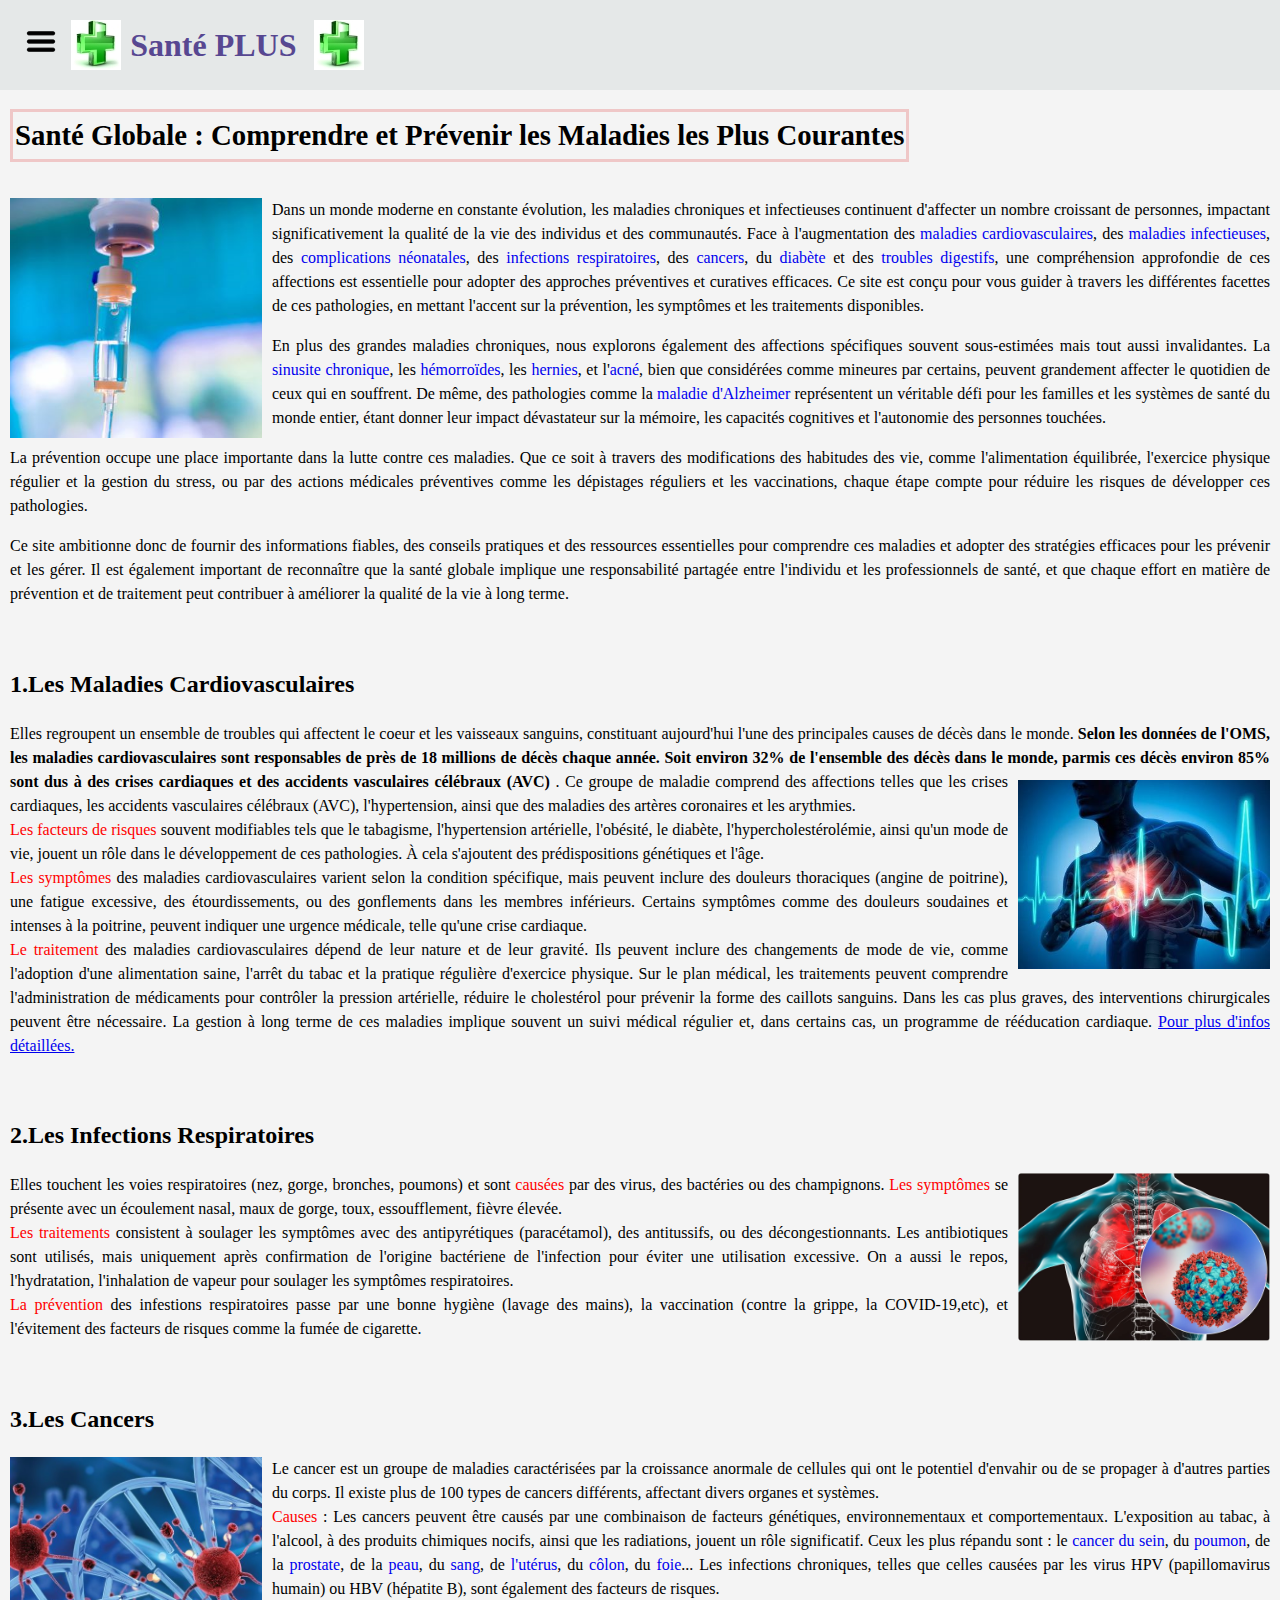
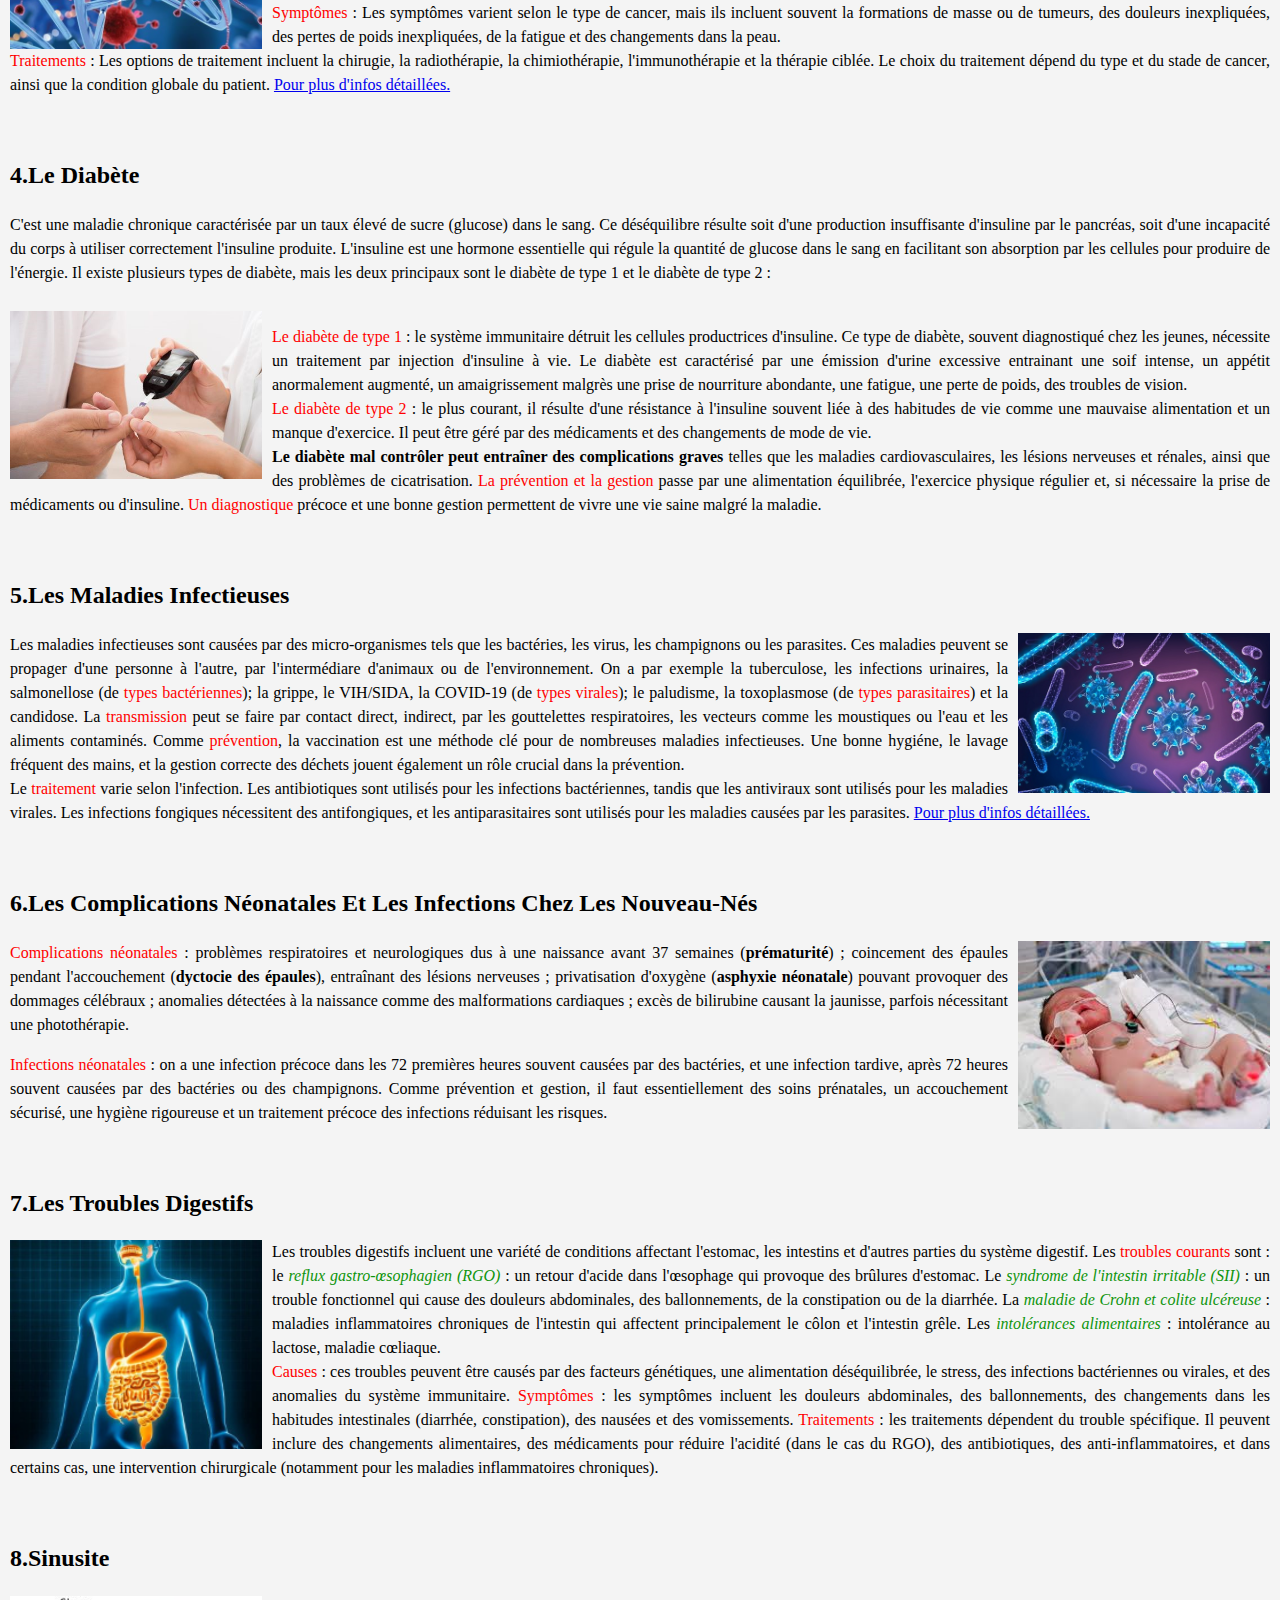
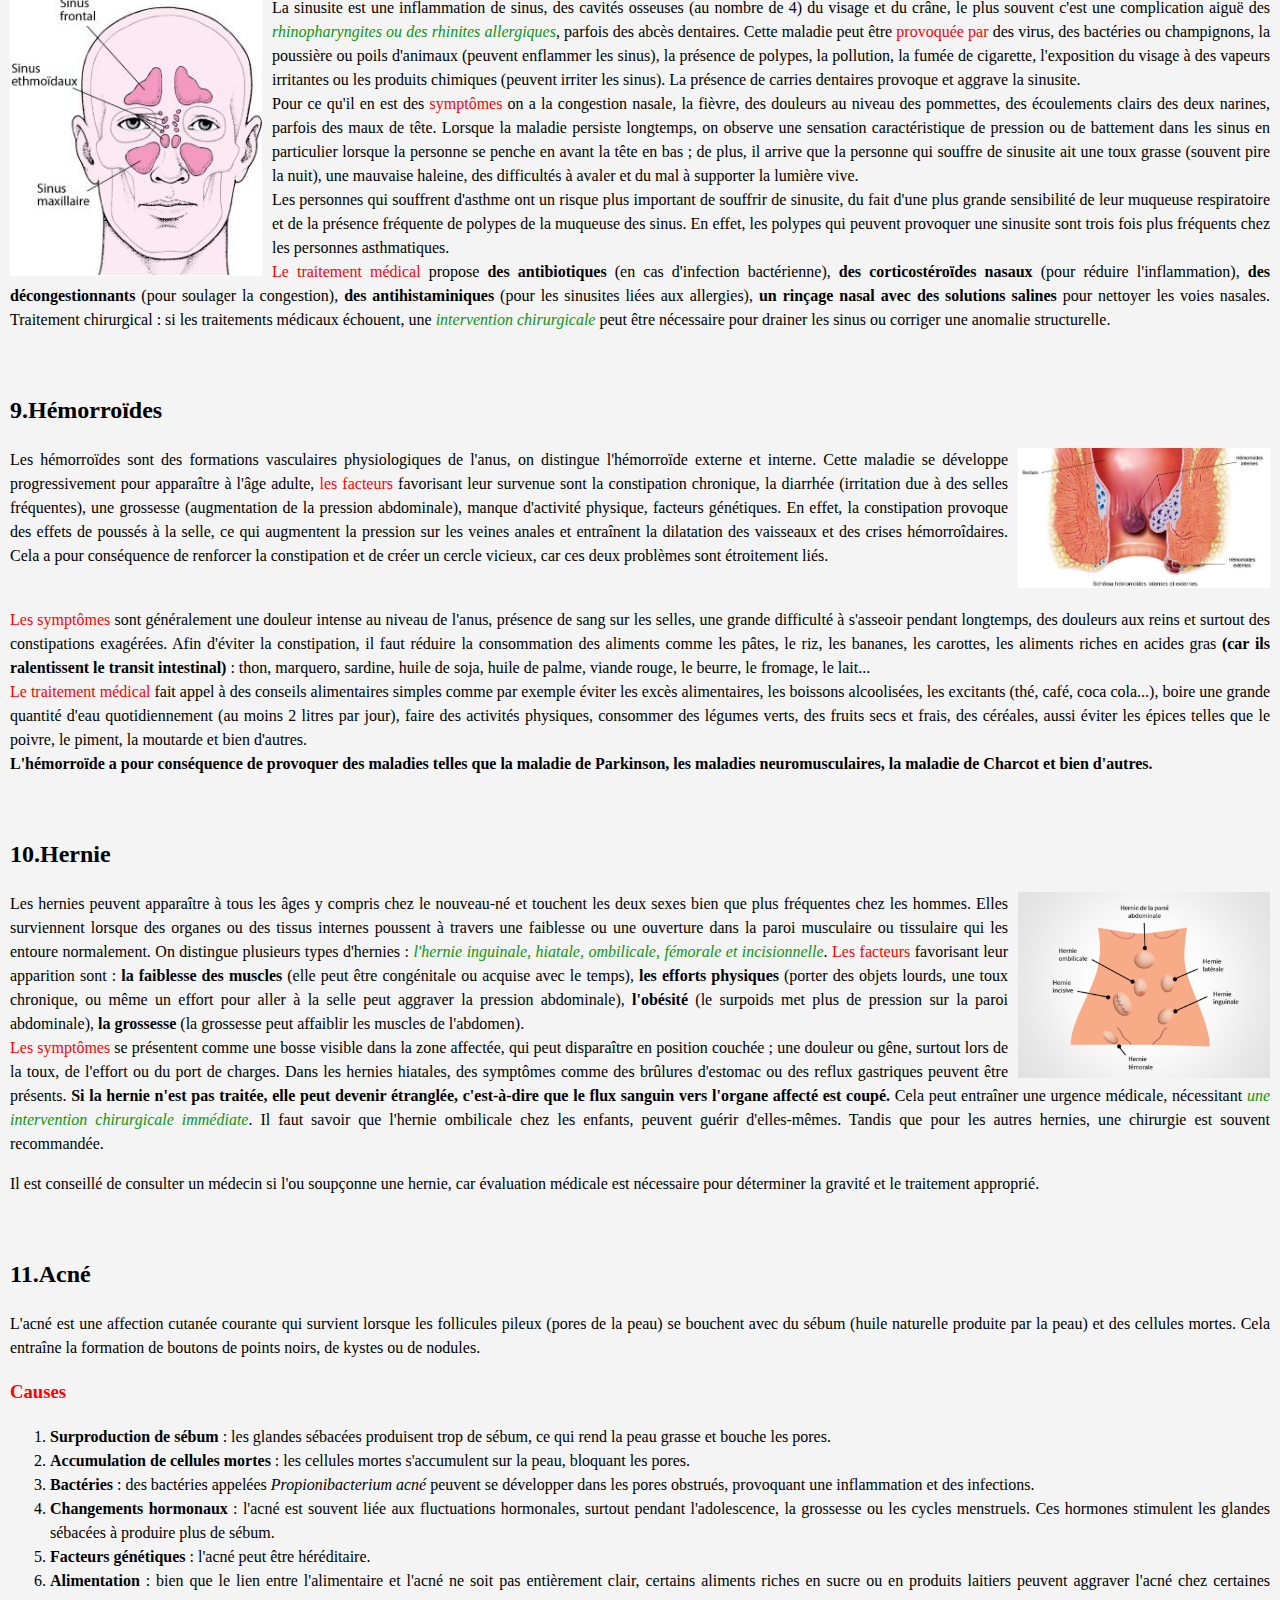
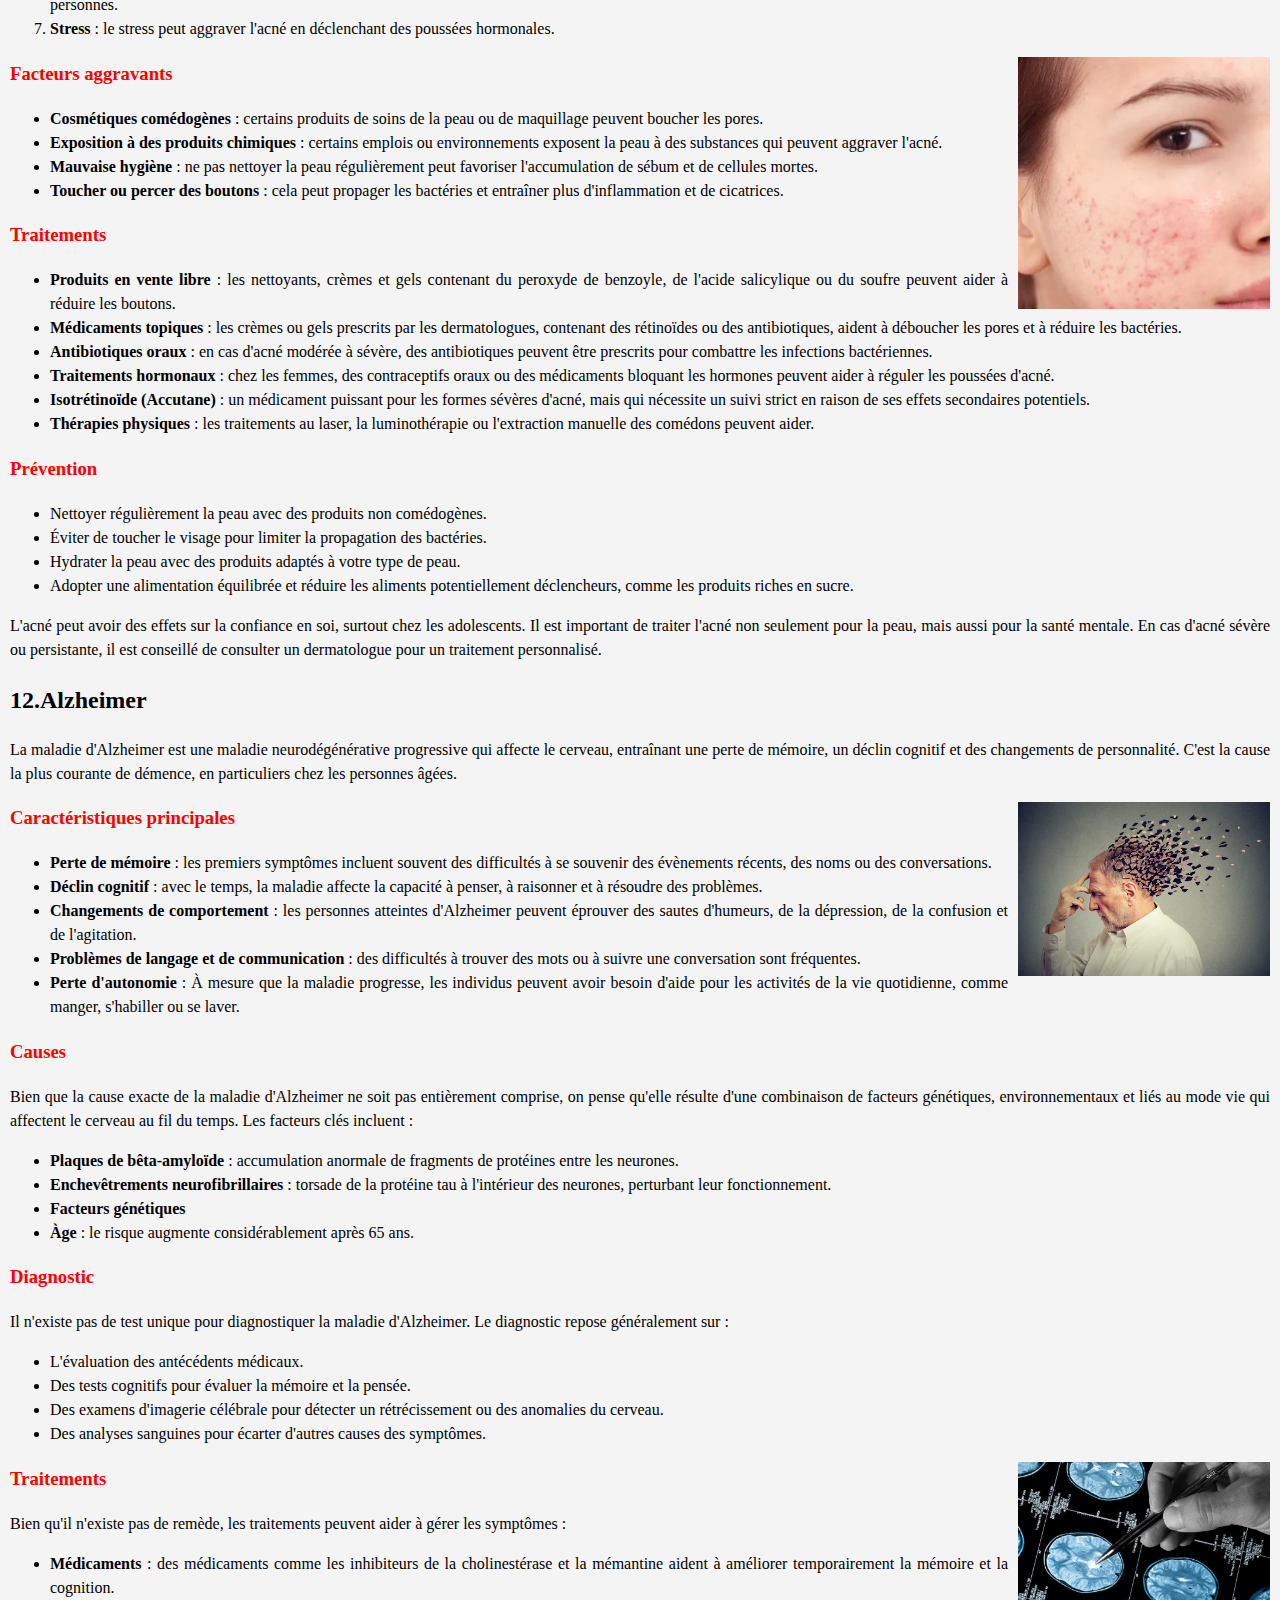
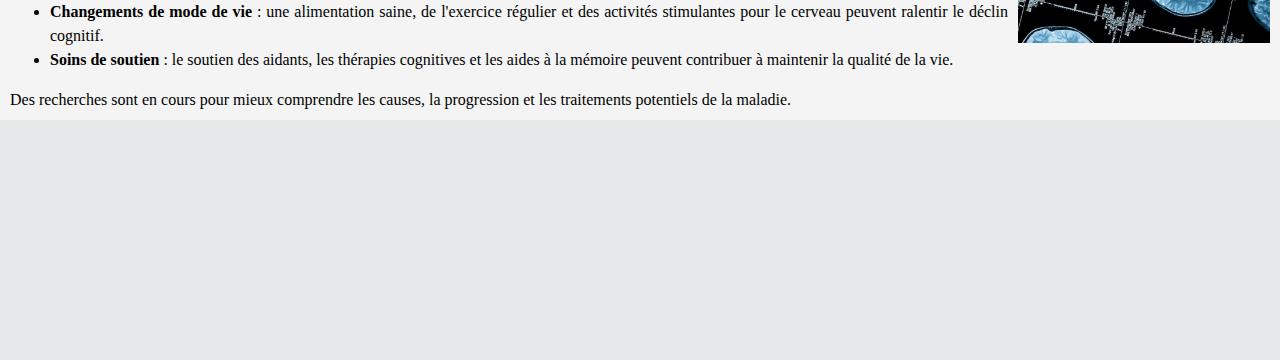
<file: index.html>
<!DOCTYPE html>
<html lang="fr">
<head>
    <meta charset="utf-8">
    <link rel="stylesheet" href="style.css" type="text/css">
    <meta name="description" content="Un site web sur la santé pour le bien-être de tous.">
    <link rel="icon" href="images/icon_32x36.png" type="image/x-icon">
    <meta name="viewport" content="width=device-width, initial-scale=1.0">
    <title>SantePlus</title>
</head>
<body> 
    <div class="vector-header-container">
        <header class="vector-header mw-header">
            <div id="header_start" class="vector-header-start">
                <nav class="dropdown_menu" aria-label="Site">
                    <div class="vector-dropdown">
                        <label id="menu_button" class="menu-label" for="menu-toggle" aria-haspopup="true" aria-hidden="true">
                            <img class="humberger" src="images/menu_lateral_44x44.png" alt="menu-lateral">
                        </label>
                        <div id="menu_content" class="vector_menu_content" >
                            <ul id="menu_items" class="vector_menu_content_list" role="menu" aria-hidden="true">
                                <li id="list_item" class="mw_list_item"><a href="#mal_car">les maladies cardiovasculaires</a></li>
                                <li id="list_item" class="mw_list_item"><a href="#inf_res">les infections respiratoires</a></li>
                                <li id="list_item" class="mw_list_item"><a href="#can">les cancers</a></li>
                                <li id="list_item" class="mw_list_item"><a href="#dia">le diabète</a></li>
                                <li id="list_item" class="mw_list_item"><a href="#mal_inf">les maladies infectieuses</a></li>
                                <li id="list_item" class="mw_list_item"><a href="#com_neo">les complications néonatales</a></li>
                                <li id="list_item" class="mw_list_item"><a href="#tro_dig">les troubles digestifs</a></li>
                                <li id="list_item" class="mw_list_item"><a href="#sin">la sinusite</a></li>
                                <li id="list_item" class="mw_list_item"><a href="#hem">l'hémorroïde</a></li>
                                <li id="list_item" class="mw_list_item"><a href="#her">l'hernie</a></li>
                                <li id="list_item" class="mw_list_item"><a href="#acn">l'acné</a></li>
                                <li id="list_item" class="mw_list_item"><a href="#alz">l'Alzheimer</a></li>
                            </ul>
                        </div>
                        <div id="menu_overlay" class="menu_overlay">
                        
                        </div>
                    </div>
                </nav>
                <div id="mw_logo" class="mw-logo">
                    <img class="image-logo" src="images/icon_50x50.png" alt="Logo" aria-hidden="true" height="50" width="50">
                    <span class="logo-text">Santé PLUS</span>
                    <img class="image-logo" src="images/icon_50x50.png" alt="Logo" aria-hidden="true" height="50" width="50">
                </div>
            </div>
        </header>
    </div>

    <main>
        <div id="body_container"  class="vector-body-container">
            <h1 class="title°1">Santé Globale : Comprendre et Prévenir les Maladies les Plus Courantes</h1>
            <div>
                <a href="images/perfusion.png"><img class="image"  src="images/perfusion_300x300.png" alt="" style="float: left; margin: 0 10px 0 0;"
                 title="Cliquer pour agrandir"></a>
                <p id="intro_content">
                    Dans un monde où les maladies chroniques et infectieuses affectent de plus en plus de personnes, il est essentiel de 
                    comprendre les différents maux qui touchent notre santé. Des <a class="links" href="#mal_car">maladies cardiovasculaires</a> 
                    aux <a class="links" href="#inf_res">infections respiratoires</a>, en passant par le <a class="links" href="#can">cancer</a>, 
                    le <a class="links" href="#dia">diabète</a>, les <a class="links" href="#tro_dig">troubles digestifs</a> ou encore 
                    les <a class="links" href="#mal_inf">maladies infectieuses</a>, les <a class="links" href="#com_neo">complications néonatales</a>, 
                    chaque condition a un impact significatif sur la qualité de la vie. Ce site est dédié à vous fournir des informations claires 
                    et fiables sur ces pathologies, incluant également des affections plus spécifiques telles que la <a class="links" href="#sin">sinusite</a>, 
                    les <a class="links" href="#hem">hémorroïdes</a>, les <a class="links" href="#her">hernies</a>, 
                    l'<a class="links" href="#acn">acné</a> et la <a class="links" href="#alz">maladie  d'Alzheimer</a>. Ensemble, 
                    découvrons les meilleures approches pour les prévenir, les reconnaître et les traiter.
                </p> 
            </div>
            
            <br><h2 id="mal_car" class="subtitle">1.Les maladies cardiovasculaires</h2>
            <p>Elles regroupent un ensemble de troubles qui affectent le coeur et les vaisseaux sanguins, constituant aujourd'hui 
            l'une des principales causes de décès dans le monde.<strong> Selon les données de l'OMS, les maladies cardiovasculaires
            sont responsables de près de 18 millions de décès chaque année. Soit environ 32% de l'ensemble des décès dans le monde, 
            parmis ces décès environ 85% sont dus à des crises cardiaques et des accidents vasculaires célébraux (AVC)</strong>
            <a href="images/avc.jpg"><img class="image" src="images/avc_400x300.png" alt="image" style="float: right; margin: 10px 0 0 10px;" 
            title="Cliquer pour agrandir"></a>. 
            Ce groupe de maladie comprend des affections telles que les crises cardiaques, les accidents vasculaires célébraux (AVC), 
            l'hypertension, ainsi que des maladies des artères coronaires et les arythmies. <br><span class="red">Les facteurs de risques</span> 
            souvent modifiables tels que le tabagisme, l'hypertension artérielle, l'obésité, le diabète, l'hypercholestérolémie, ainsi 
            qu'un mode de vie, jouent un rôle dans le développement de ces pathologies. À cela s'ajoutent des prédispositions génétiques 
            et l'âge. 
            <br><span class="red">Les symptômes</span> des maladies cardiovasculaires varient selon la condition spécifique, 
            mais peuvent inclure des douleurs thoraciques (angine de poitrine), une fatigue excessive, des étourdissements, ou des 
            gonflements dans les membres inférieurs. Certains symptômes comme des douleurs soudaines et intenses à la poitrine, peuvent 
            indiquer une urgence médicale, telle qu'une crise cardiaque.
            <br><span class="red">Le traitement</span> des maladies cardiovasculaires dépend de leur nature et de leur gravité.</strong> Ils peuvent inclure des changements
            de mode de vie, comme l'adoption d'une alimentation saine, l'arrêt du tabac et la pratique régulière d'exercice physique. Sur le 
            plan médical, les traitements peuvent comprendre l'administration de médicaments pour contrôler la pression artérielle,
            réduire le cholestérol pour prévenir la forme des caillots sanguins. Dans les cas plus graves, des interventions chirurgicales
            peuvent être nécessaire. La gestion à long terme de ces maladies implique souvent un suivi médical régulier et, dans certains
            cas, un programme de rééducation cardiaque. <a href="malcarvas.html">Pour plus d'infos détaillées.</a>
            </p>
        
        
            <br><h2 id="inf_res" class="subtitle">2.Les infections respiratoires</h2>
            <a href="images/infection_res2.webp"><img class="image" src="images/infection_res2_300x200.png" alt="image" style="float: right; margin: 0 0 0 10px;" title="Cliquer pour agrandir"></a>
            <p>Elles touchent les voies respiratoires (nez, gorge, bronches, poumons) et sont
            <span class="red">causées</span> par des virus, des bactéries ou des champignons. <span class="red">Les symptômes</span> se présente avec un écoulement nasal, maux de gorge, toux,
            essoufflement, fièvre élevée. <br><span class="red">Les traitements</span> consistent à soulager les symptômes avec des antipyrétiques (paracétamol),
            des antitussifs, ou des décongestionnants. Les antibiotiques sont utilisés, mais uniquement après confirmation de l'origine bactériene
            de l'infection pour éviter une utilisation excessive. On a aussi le repos, l'hydratation, l'inhalation de vapeur pour soulager
            les symptômes respiratoires. <br><span class="red">La prévention</span> des infestions respiratoires passe par une bonne hygiène (lavage des mains), la
            vaccination (contre la grippe, la COVID-19,etc), et l'évitement des facteurs de risques comme la fumée de cigarette.</p> 
            
            <br><h2 id="can" class="subtitle">3.Les cancers</h2>
            <a href="images/cancer.jpg"><img class="image" src="images/cancer_500x400.png" alt="image" style="float: left; margin: 0 10px 0 0;" 
            title="Cliquer pour agrandir"></a>
            <p>Le cancer est un groupe de maladies caractérisées par la croissance anormale de cellules qui ont le potentiel d'envahir
            ou de se propager à d'autres parties du corps. Il existe plus de 100 types de cancers différents, affectant divers organes
            et systèmes.
            <br><span class="red">Causes</span> : Les cancers peuvent être causés par une combinaison de facteurs génétiques, environnementaux
            et comportementaux. L'exposition au tabac, à l'alcool, à des produits chimiques nocifs, ainsi que les radiations, jouent un rôle 
            significatif. Ceux les plus répandu sont : le  <a class="links" href="cancers.html#sein">cancer du sein</a>, du <a class="links" href="cancers.html#poumon">poumon</a>, 
            de la <a class="links" href="cancers.html#prostate">prostate</a>, de la <a class="links" href="cancers.html#peau">peau</a>, du <a class="links" href="cancers.html#sang">sang</a>, 
            de <a class="links" href="cancers.html#utérus">l'utérus</a>, du <a class="links" href="cancers.html#côlon">côlon</a>, du <a class="links" href="cancers.html#foie">foie</a>... 
            Les infections chroniques, telles que celles causées par les virus HPV (papillomavirus humain) ou HBV (hépatite B), sont 
            également des facteurs de risques.
            <br><span class="red">Symptômes</span> : Les symptômes varient selon le type de cancer, mais ils incluent souvent la formations
            de masse ou de tumeurs, des douleurs inexpliquées, des pertes de poids inexpliquées, de la fatigue et des changements dans la peau.
            <br><span class="red">Traitements</span> : Les options de traitement incluent la chirugie, la radiothérapie, la chimiothérapie, l'immunothérapie
            et la thérapie ciblée. Le choix du traitement dépend du type et du stade de cancer, ainsi que la condition globale du patient.
            <a href="cancers.html">Pour plus d'infos détaillées.</a></p>
            </p>
            
    
            <br><h2 id="dia" class="subtitle">4.Le diabète</h2>
            <p>C'est une maladie chronique caractérisée par un taux élevé de sucre (glucose) dans le sang. Ce déséquilibre
            résulte soit d'une production insuffisante d'insuline par le pancréas, soit d'une incapacité du corps à utiliser correctement
            l'insuline produite. L'insuline est une hormone essentielle qui régule la quantité de glucose dans le sang en facilitant son
            absorption par les cellules pour produire de l'énergie. Il existe plusieurs types de diabète, mais les deux principaux sont
            le diabète de type 1 et le diabète de type 2 :</p>
            <a href="images/diabete.jpg"><img class="image" src="images/diabete_400x300.png" alt="image" style="float: left; margin: 10px 10px 0 0;" title="Cliquer pour agrandir"></a>
            <p>
                <br><span class="red">Le diabète de type 1 </span>: le système immunitaire détruit les cellules productrices
                d'insuline. Ce type de diabète, souvent diagnostiqué chez les jeunes, nécessite un traitement par injection d'insuline à vie.
                Le diabète est caractérisé par une émission d'urine excessive entrainant une soif intense, un appétit anormalement
                augmenté, un amaigrissement malgrès une prise de nourriture abondante, une fatigue, une perte de poids, des troubles
                de vision.
                <br><span class="red">Le diabète de type 2</span> : le plus courant, il résulte d'une résistance à l'insuline souvent liée à des habitudes de vie comme
                une mauvaise alimentation et  un manque d'exercice. Il peut être géré par des médicaments et des changements de mode de vie.
                <br><strong>Le diabète mal contrôler peut entraîner des complications graves</strong> telles que les maladies cardiovasculaires, les lésions nerveuses
                et rénales, ainsi que des problèmes de cicatrisation. <span class="red">La prévention et la gestion</span> passe par une alimentation équilibrée, l'exercice
                physique régulier et, si nécessaire la prise de médicaments ou d'insuline. <span class="red">Un diagnostique</span> précoce et une bonne gestion permettent
                de vivre une vie saine  malgré la maladie.
            </p>    
    
    
            <br><h2 id="mal_inf" class="subtitle">5.Les maladies infectieuses</h2>
            <img class="image" src="images/mal_inf.png" alt="image" style="float: right; margin: 0 0 0 10px;">
            <p>
            Les maladies infectieuses sont causées par des micro-organismes tels que les bactéries, les virus, les champignons ou les parasites.
            Ces maladies peuvent se propager d'une personne à l'autre, par l'intermédiare d'animaux ou de l'environnement. On a par exemple
            la tuberculose, les infections urinaires, la salmonellose (de <span class="red">types bactériennes</span>); la grippe, le  VIH/SIDA, la COVID-19
            (de <span class="red">types virales</span>); le paludisme, la toxoplasmose (de <span class="red">types parasitaires</span>) et la candidose.
            La <span class="red">transmission</span> peut se faire par contact direct, indirect, par les gouttelettes respiratoires,
            les vecteurs comme les moustiques ou l'eau et les aliments contaminés. Comme <span class="red">prévention</span>, la 
            vaccination est une méthode clé pour de nombreuses maladies infectieuses. Une bonne hygiéne, le lavage fréquent des mains,
            et la gestion correcte des déchets jouent également un rôle crucial dans la prévention.
            <br>Le <span class="red">traitement</span> varie selon l'infection. Les antibiotiques sont utilisés pour les infections 
            bactériennes, tandis que les antiviraux sont utilisés pour les maladies virales. Les infections fongiques nécessitent des 
            antifongiques, et les antiparasitaires sont utilisés pour les maladies causées par les parasites.
            <a href="malinf.html">Pour plus d'infos détaillées.</a>
            </p>
    
            
            <br><h2 id="com_neo" class="subtitle">6.Les complications néonatales et les infections chez les nouveau-nés</h2>
            <img class="image" src="images/inf_neana.png" alt="image" style="float: right; margin: 0 0 0 10px;">
            <p><span class="red">Complications néonatales</span> : problèmes respiratoires et neurologiques dus à une naissance avant 37 semaines 
            (<strong>prématurité</strong>) ; coincement des épaules pendant l'accouchement (<strong>dyctocie des épaules</strong>), 
            entraînant des lésions nerveuses ; privatisation d'oxygène (<strong>asphyxie néonatale</strong>) pouvant provoquer des
            dommages célébraux ; anomalies détectées à la naissance comme des malformations cardiaques ; excès de bilirubine causant la
            jaunisse, parfois nécessitant une photothérapie.</p> 
            <p><span class="red">Infections néonatales</span> : on a une infection 
            précoce dans les 72 premières heures souvent causées par des bactéries, et une infection tardive, après 72 heures souvent 
            causées par des bactéries ou des champignons. Comme prévention et gestion, il faut essentiellement des soins prénatales, un 
            accouchement sécurisé, une hygiène rigoureuse et un traitement précoce des infections réduisant les risques.
            </p> 
            
            
            <br><h2 id="tro_dig" class="subtitle">7.Les troubles digestifs</h2>
            <a href="images/trouble_diges.png"><img class="image" src="images/trouble_diges220x182.png" alt="image" style="float: left; margin: 0 10px
            0 0;" title="Cliquer pour agrandir"></a>
            <p>
                Les troubles digestifs incluent une variété de conditions affectant l'estomac, les intestins et d'autres parties du
                système digestif. Les <span class="red">troubles courants</span> sont : le <em class="italique">reflux gastro-œsophagien (RGO)</em> :
                un retour d'acide dans l'œsophage qui provoque des brûlures d'estomac. Le <em class="italique">syndrome de l'intestin irritable (SII)</em>
                : un trouble fonctionnel qui cause des douleurs abdominales, des ballonnements, de la constipation ou de la diarrhée.
                La <em class="italique">maladie de Crohn et colite ulcéreuse</em> : maladies inflammatoires chroniques de l'intestin
                qui affectent principalement le côlon et l'intestin grêle. Les <em class="italique">intolérances alimentaires</em> : 
                intolérance au lactose, maladie cœliaque.
                <br><span class="red">Causes</span> : ces troubles peuvent être causés par des facteurs génétiques, une alimentation
                déséquilibrée, le stress, des infections bactériennes ou virales, et des anomalies du système immunitaire. 
                <span class="red">Symptômes</span> : les symptômes incluent les douleurs abdominales, des ballonnements, des changements
                dans les habitudes intestinales (diarrhée, constipation), des nausées et des vomissements. <span class="red">Traitements</span>
                : les traitements dépendent du trouble spécifique. Il peuvent inclure des changements  alimentaires, des médicaments 
                pour réduire l'acidité (dans le cas du RGO), des antibiotiques, des anti-inflammatoires, et dans certains cas, une 
                intervention chirurgicale (notamment pour les maladies inflammatoires chroniques).
    
            </p>
            
            
            <br><h2 id="sin" class="subtitle">8.Sinusite</h2>
            <a href="images/sinus.gif"><img class="image" src="images/sinus_270x300.png" alt="image" style="float: left; margin: 0 10px 0 0;" title="Cliquer pour agrandir"></a>
            <p>La sinusite est une inflammation de sinus, des cavités osseuses (au nombre de 4) du visage et du crâne, le plus souvent 
            c'est une complication aiguë des <em class="italique">rhinopharyngites ou des rhinites allergiques</em>, parfois des abcès 
            dentaires. Cette maladie peut être <span class="red">provoquée par</span> des virus, des bactéries ou champignons, la 
            poussière ou poils d'animaux (peuvent enflammer les sinus), la présence de polypes, la pollution, la fumée de cigarette, 
            l'exposition du visage à des vapeurs irritantes ou les produits chimiques (peuvent irriter les sinus). La présence de 
            carries dentaires provoque et aggrave la sinusite. <br>Pour ce qu'il en est des <span class="red">symptômes</span> on a la 
            congestion nasale, la fièvre, des douleurs au niveau des pommettes, des écoulements clairs des deux narines, parfois des 
            maux de tête. Lorsque la maladie persiste longtemps, on observe une sensation caractéristique de pression ou de battement 
            dans les sinus en particulier lorsque la personne se penche en avant la tête en bas ; de plus, il arrive que la personne qui 
            souffre de sinusite ait une toux grasse (souvent pire la nuit), une mauvaise haleine, des difficultés à avaler et du mal à supporter 
            la lumière vive. <br>Les personnes qui souffrent d'asthme ont un risque plus important de souffrir de sinusite, du fait d'une 
            plus grande sensibilité de leur muqueuse respiratoire et de la présence fréquente de polypes de la muqueuse des sinus. En 
            effet, les polypes qui peuvent provoquer une sinusite sont trois fois plus fréquents chez les personnes asthmatiques. 
            <br><span class="red">Le traitement médical</span> propose <strong>des antibiotiques</strong> (en cas d'infection bactérienne),
            <strong>des corticostéroïdes nasaux</strong> (pour réduire l'inflammation), <strong>des décongestionnants</strong> 
            (pour soulager la congestion), <strong>des antihistaminiques</strong> (pour les sinusites liées aux allergies), 
            <strong>un rinçage nasal avec des solutions salines</strong> pour nettoyer les voies nasales. Traitement chirurgical : si les
            traitements médicaux échouent, une <em class="italique">intervention chirurgicale</em> peut être nécessaire pour drainer les
            sinus ou corriger une anomalie structurelle.</p>
            
            <br><h2 id="hem" class="subtitle">9.Hémorroïdes</h2>
            <a href="images/hemorroide.jpg"><img class="image" src="images/hemorroide_500x300.png" alt="image" style="float: right; margin: 0 0 0 10px;" title="Cliquer pour agrandir"></a> 
            <p>Les hémorroïdes sont des formations vasculaires physiologiques de l'anus, on distingue l'hémorroïde externe et interne.
            Cette maladie se développe progressivement pour apparaître à l'âge adulte, <span class="red">les facteurs</span> favorisant 
            leur survenue sont la constipation chronique, la diarrhée (irritation due à des selles fréquentes), une grossesse 
            (augmentation de la pression abdominale), manque d'activité physique, facteurs génétiques. En effet, la constipation provoque
            des effets de poussés à la selle, ce qui augmentent la pression sur les veines anales et entraînent la dilatation des vaisseaux 
            et des crises hémorroîdaires. Cela a pour conséquence de renforcer la constipation et de créer un cercle vicieux, car ces deux 
            problèmes sont étroitement liés.</p> 
            <p>
                <br><span class="red">Les symptômes</span> sont généralement une douleur intense au niveau de l'anus, présence de sang sur 
                les selles, une grande difficulté à s'asseoir pendant longtemps, des douleurs aux reins et surtout des constipations exagérées. 
                Afin d'éviter la constipation, il faut réduire la consommation des aliments comme les pâtes, le riz, les bananes, les carottes, 
                les aliments riches en acides gras <strong>(car ils ralentissent le transit intestinal)</strong> : thon, marquero, sardine, 
                huile de soja, huile de palme, viande rouge, le beurre, le fromage, le lait...    
                <br><span class="red">Le traitement médical</span> fait appel à des conseils alimentaires simples comme par exemple éviter 
                les excès alimentaires, les boissons alcoolisées, les excitants (thé, café, coca cola...), boire une grande quantité d'eau 
                quotidiennement (au moins 2 litres par jour), faire des activités physiques, consommer des légumes verts, des fruits secs et 
                frais, des céréales, aussi éviter les épices telles que le poivre, le piment, la moutarde et bien d'autres. 
                <br><strong>L'hémorroïde a pour conséquence de provoquer des maladies telles que la maladie de Parkinson, les maladies 
                neuromusculaires, la maladie de Charcot et bien d'autres.</strong>    
            </p>
            
            <br><h2 id="her" class="subtitle">10.Hernie</h2>
            <a href="images/hernies.jpg"><img class="image" src="images/hernies_400x300.png" alt="image" style="float: right; margin: 0 0 0 10px;" title="Cliquer pour agrandir"></a>
            <p>Les hernies peuvent apparaître à tous les âges y compris chez le nouveau-né et touchent les deux sexes bien que plus 
            fréquentes chez les hommes. Elles surviennent lorsque des organes ou des tissus internes poussent à travers une faiblesse 
            ou une ouverture dans la paroi musculaire ou tissulaire qui les entoure normalement. On distingue plusieurs types d'hernies : 
            <em class="italique">l'hernie inguinale, hiatale, ombilicale, fémorale et incisionnelle</em>. <span class="red">Les facteurs</span> 
            favorisant leur apparition sont : <strong>la faiblesse des muscles</strong> (elle peut être congénitale ou acquise avec le temps), 
            <strong>les efforts physiques</strong> (porter des objets lourds, une toux chronique, ou même un effort pour aller à la selle 
            peut aggraver la pression abdominale), <strong>l'obésité</strong> (le surpoids met plus de pression sur la paroi abdominale), 
            <strong>la grossesse</strong> (la grossesse peut affaiblir les muscles de l'abdomen). <br><span class="red">Les symptômes</span> 
            se présentent comme une bosse visible dans la zone affectée, qui peut disparaître en position couchée ; une douleur ou gêne, 
            surtout lors de la toux, de l'effort ou du port de charges. Dans les hernies hiatales, des symptômes comme des brûlures d'estomac 
            ou des reflux gastriques peuvent être présents. <strong>Si la hernie n'est pas traitée, elle peut devenir étranglée, c'est-à-dire 
            que le flux sanguin vers l'organe affecté est coupé.</strong> Cela peut entraîner une urgence médicale, nécessitant 
            <em class="italique">une intervention chirurgicale immédiate</em>. Il faut savoir que l'hernie ombilicale chez les enfants, 
            peuvent guérir d'elles-mêmes. Tandis que pour les autres hernies, une chirurgie est souvent recommandée.</p>
            <p>Il est conseillé de consulter un médecin si l'ou soupçonne une hernie, car évaluation médicale est nécessaire pour déterminer
            la gravité et le traitement approprié.
            </p>
        
        
            <br><h2 id="acn" class="subtitle">11.Acné</h2>
            <p>L'acné est une affection cutanée courante qui survient lorsque les follicules pileux (pores de la peau) se bouchent avec 
            du sébum (huile naturelle produite par la peau) et des cellules mortes. Cela entraîne la formation de boutons de points noirs, 
            de kystes ou de nodules.</p>
            <h3 class="red">Causes</h3>
            <ol>
                <li><strong>Surproduction de sébum</strong> : les glandes sébacées produisent trop de sébum, ce qui rend la peau grasse et bouche les pores.</li>
                <li><strong>Accumulation de cellules mortes</strong> : les cellules mortes s'accumulent sur la peau, bloquant les pores.</li>
                <li><strong>Bactéries</strong> : des bactéries appelées <em>Propionibacterium acné</em> peuvent se développer dans les pores obstrués, provoquant
                une inflammation et des infections.</li>
                <li><strong>Changements hormonaux</strong> : l'acné est souvent liée aux fluctuations hormonales, surtout pendant l'adolescence, la 
                grossesse ou les cycles menstruels. Ces hormones stimulent les glandes sébacées à produire plus de sébum.</li>
                <li><strong>Facteurs génétiques</strong> : l'acné peut être héréditaire.</li>
                <li><strong>Alimentation</strong> : bien que le lien entre l'alimentaire et l'acné ne soit pas entièrement clair, certains aliments riches en
                sucre ou en produits laitiers peuvent aggraver l'acné chez certaines personnes.</li>
                <li><strong>Stress</strong> : le stress peut aggraver l'acné en déclenchant des poussées hormonales.</li>
            </ol>
            <a href="images/acne2.webp"><img class="image" src="images/acne2_300x300.png" alt="image" style="float: right; margin: 0 0 0 10px;" title="Cliquer pour agrandir"></a>
            <h3 class="red">Facteurs aggravants</h3>
            <ul>
                <li><strong>Cosmétiques comédogènes</strong> : certains produits de soins de la peau ou de maquillage peuvent boucher les pores.</li>
                <li><strong>Exposition à des produits chimiques</strong> : certains emplois ou environnements exposent la peau à des substances qui 
                peuvent aggraver l'acné.</li>
                <li><strong>Mauvaise hygiène</strong> : ne pas nettoyer la peau régulièrement peut favoriser l'accumulation de sébum et de cellules mortes.</li>
                <li><strong>Toucher ou percer des boutons</strong> : cela peut propager les bactéries et entraîner plus d'inflammation et de cicatrices.</li>
            </ul>
            <h3 class="red">Traitements</h3>
            <ul>
                <li><strong>Produits en vente libre</strong> : les nettoyants, crèmes et gels contenant du peroxyde de benzoyle, de l'acide salicylique
                ou du soufre peuvent aider à réduire les boutons.</li>
                <li><strong>Médicaments topiques</strong> : les crèmes ou gels prescrits par les dermatologues, contenant des rétinoïdes ou des antibiotiques,
                aident à déboucher les pores et à réduire les bactéries.</li>
                <li><strong>Antibiotiques oraux</strong> : en cas d'acné modérée à sévère, des antibiotiques peuvent être prescrits pour combattre les
                infections bactériennes.</li>
                <li><strong>Traitements hormonaux</strong> : chez les femmes, des contraceptifs oraux ou des médicaments bloquant les hormones peuvent 
                aider à réguler les poussées d'acné.</li>
                <li><strong>Isotrétinoïde (Accutane)</strong> : un médicament puissant pour les formes sévères d'acné, mais qui nécessite un suivi strict
                 en raison de ses effets secondaires potentiels.</li>
                <li><strong>Thérapies physiques</strong> : les traitements au laser, la luminothérapie ou l'extraction manuelle des comédons peuvent aider.</li>
            </ul>
            <h3 class="red">Prévention</h3>
            <ul>
                <li>Nettoyer régulièrement la peau avec des produits non comédogènes.</li>
                <li>Éviter de toucher le visage pour limiter la propagation des bactéries.</li>
                <li>Hydrater la peau avec des produits adaptés à votre type de peau.</li>
                <li>Adopter une alimentation équilibrée et réduire les aliments potentiellement déclencheurs, comme les produits
                riches en sucre.</li>
            </ul>
            <p>L'acné peut avoir des effets sur la confiance en soi, surtout chez les adolescents. Il est important de traiter l'acné non
            seulement pour la peau, mais aussi pour la santé mentale. En cas d'acné sévère ou persistante, il est conseillé de consulter
            un dermatologue pour un traitement personnalisé.
            </p>
        
        
            <h2 id="alz" class="subtitle">12.Alzheimer</h2>
            <p>La maladie d'Alzheimer est une maladie neurodégénérative progressive qui affecte le cerveau, entraînant une 
            perte de mémoire, un déclin cognitif et des changements de personnalité. C'est la cause la plus courante de démence, en 
            particuliers chez les personnes âgées.</p>
            <img class="image" src="images/alzheimer1.avif" alt="image" style="float: right; margin: 0 0 0 10px;">
            <h3 class="red">Caractéristiques principales</h3>
            <ul>
                <li><strong>Perte de mémoire</strong> : les premiers symptômes incluent souvent des difficultés à se souvenir des évènements récents, des
                noms ou des conversations.</li>
                <li><strong>Déclin cognitif</strong> : avec le temps, la maladie affecte la capacité à penser, à raisonner et à résoudre des problèmes.</li>
                <li><strong>Changements de comportement</strong> : les personnes atteintes d'Alzheimer peuvent éprouver des sautes d'humeurs, de la 
                dépression, de la confusion et de l'agitation.</li>
                <li><strong>Problèmes de langage et de communication</strong> : des difficultés à trouver des mots ou à suivre une conversation sont fréquentes.</li>
                <li><strong>Perte d'autonomie</strong> : À mesure que la maladie progresse, les individus peuvent avoir besoin d'aide pour les activités de la 
                vie quotidienne, comme manger, s'habiller ou se laver.</li>
            </ul> 
            <h3 class="red">Causes</h3>
            <p>Bien que la cause exacte de la maladie d'Alzheimer ne soit pas entièrement comprise, on pense qu'elle 
            résulte d'une combinaison de facteurs génétiques, environnementaux et liés au mode vie qui affectent le cerveau au fil du
            temps. Les facteurs clés incluent :</p>
            <ul>
                <li><strong>Plaques de bêta-amyloïde</strong> : accumulation anormale de fragments de protéines entre les neurones.</li>
                <li><strong>Enchevêtrements neurofibrillaires</strong> : torsade de la protéine tau à l'intérieur des neurones, perturbant leur fonctionnement.</li>
                <li><strong>Facteurs génétiques</strong></li>
                <li><strong>Àge</strong> : le risque augmente considérablement après 65 ans.</li>
            </ul>
            <h3 class="red">Diagnostic</h3>
            <p>Il n'existe pas de test unique pour diagnostiquer la maladie d'Alzheimer. Le diagnostic repose généralement
            sur :</p>
            <ul>
                <li>L'évaluation des antécédents médicaux.</li>
                <li>Des tests cognitifs pour évaluer la mémoire et la pensée.</li>
                <li>Des examens d'imagerie célébrale pour détecter un rétrécissement ou des anomalies du cerveau.</li>
                <li>Des analyses sanguines pour écarter d'autres causes des symptômes.</li>
            </ul>
            <a href="images/IRM_alzheimer.jpg"><img class="image" src="images/IRM_alzheimer_400x300.png" alt="image" style="float: right;
            margin: 0 0 0 10px;" title="Cliquer pour agrandir"></a>
            <h3 class="red">Traitements</h3>
            <p>Bien qu'il n'existe pas de remède, les traitements peuvent aider à gérer les symptômes :</p>
            <ul>
                <li><strong>Médicaments</strong> : des médicaments comme les inhibiteurs de la cholinestérase et la mémantine aident à améliorer
                temporairement la mémoire et la cognition.</li>
                <li><strong>Changements de mode de vie</strong> : une alimentation saine, de l'exercice régulier et des activités stimulantes pour le
                cerveau peuvent ralentir le déclin cognitif.</li>
                <li><strong>Soins de soutien</strong> : le soutien des aidants, les thérapies cognitives et les aides à la mémoire peuvent contribuer à 
                maintenir la qualité de la vie.</li>
            </ul>Des recherches sont en cours pour mieux comprendre les causes, la progression et les traitements potentiels de la maladie.
    
        </div>
    </main>

    <div class="footers">

    </div>
    <script src="script.js"></script>
</body>
</html>
</file>
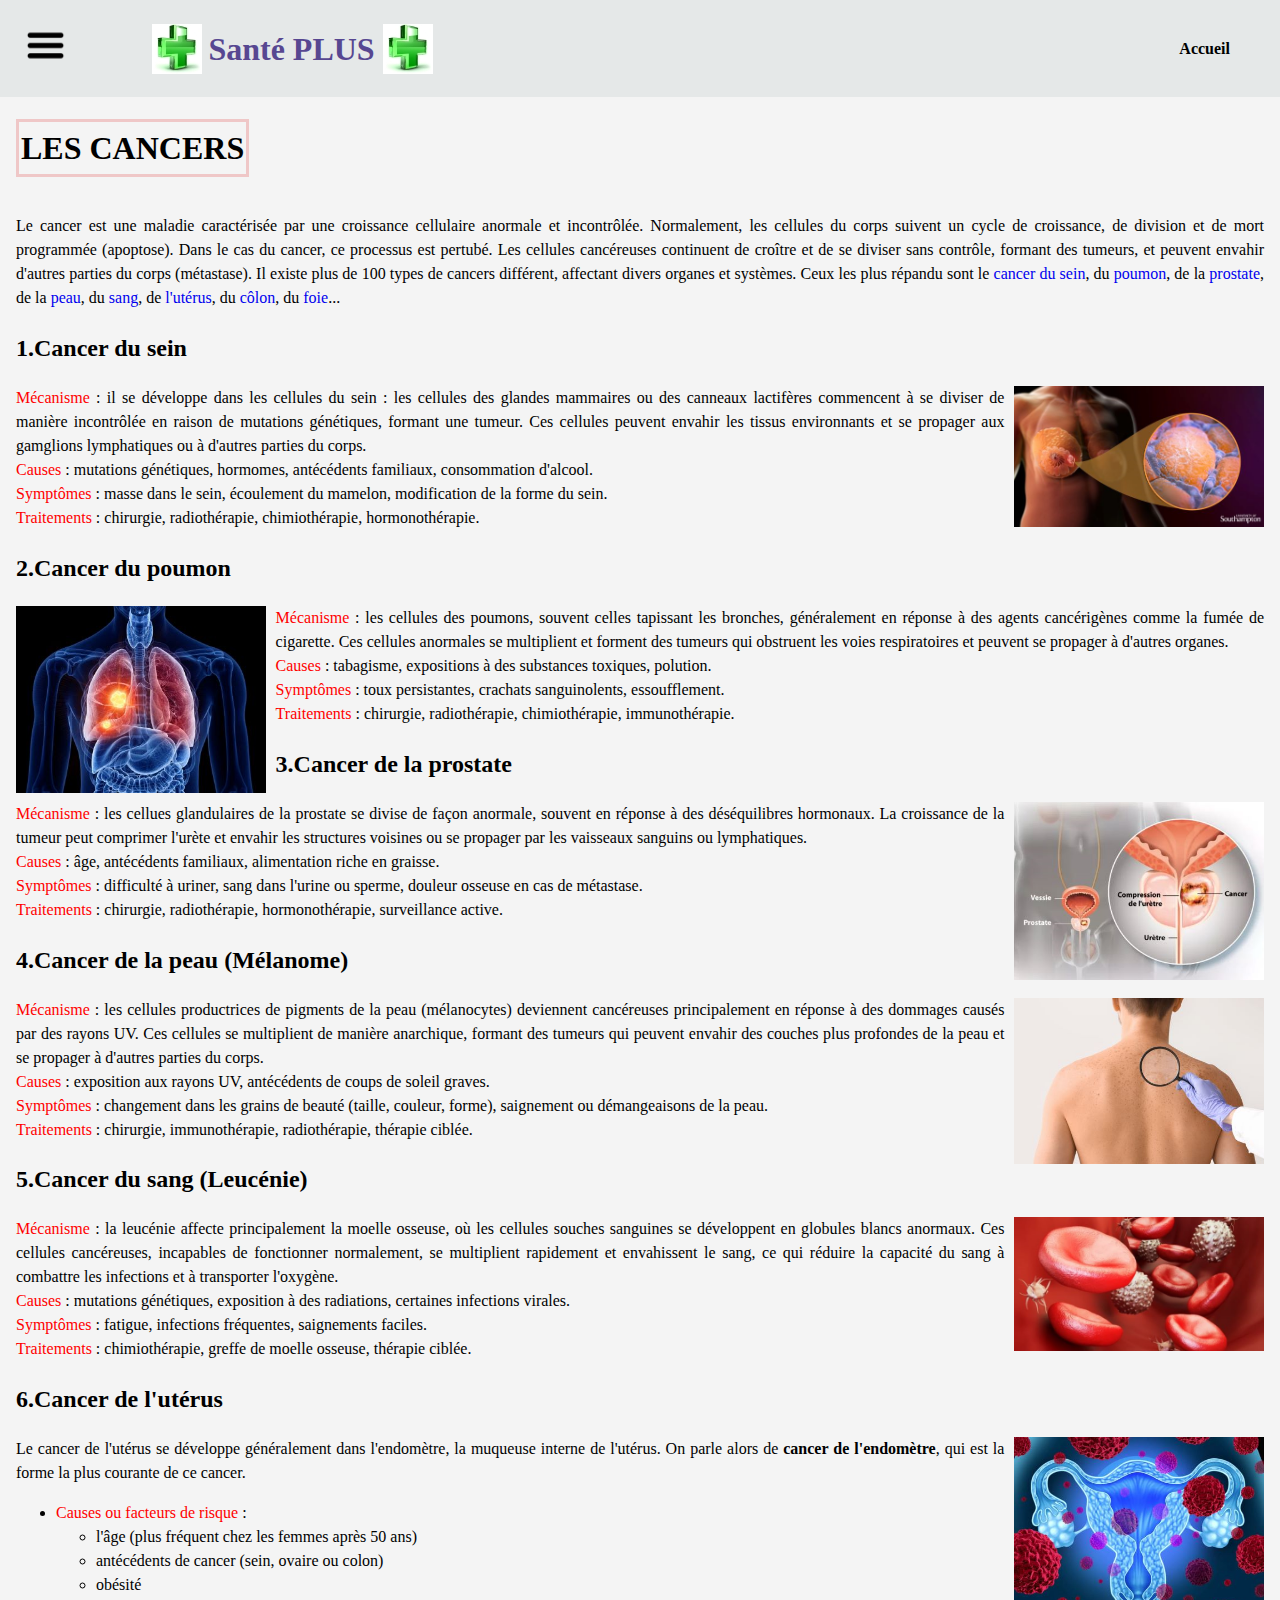
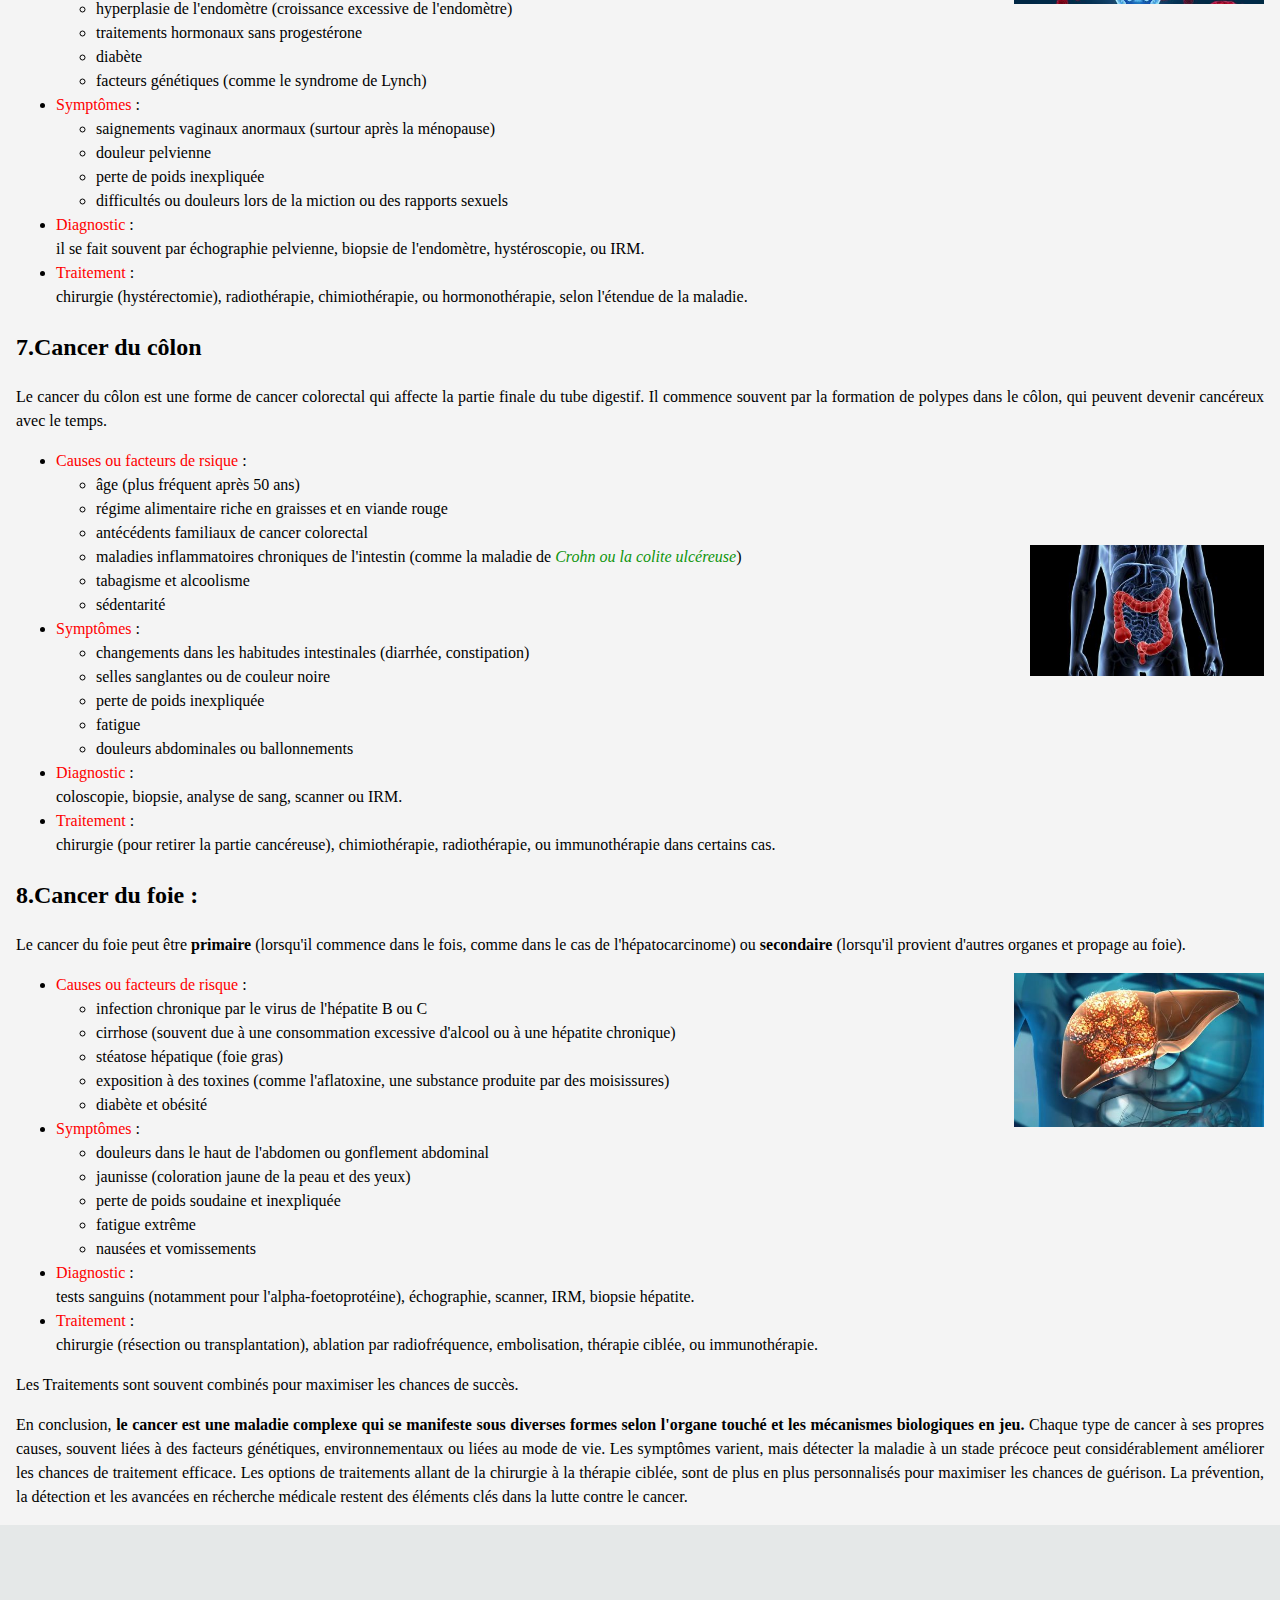
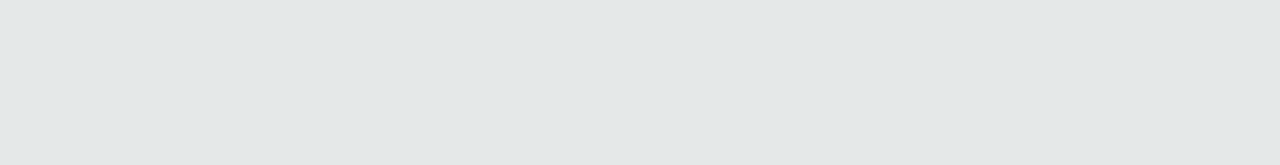
<file: cancers.html>
<!DOCTYPE html>
<html lang="fr">
<head>
    <meta charset="utf-8">
    <link rel="icon" href="images/icon_32x36.jpg" type="image/x-icon">
    <link rel="stylesheet" href="styles-cancers.css">
    <meta name="viewport" content="width=device-width, initial-scale=1.0">
    <title>en savoir plus sur les cancers</title>
</head>
<body>
    <div class="vector_header_container">
        <header class="vector_header mw_header">
            <div id="header_start" class="vector_header_start">
                <nav id="dropdown_menu" class="dropdown_menu" aria-label="Site">
                    <div class="vector_dropdown">
                        <input  id="menu-toggle" role="button" type="checkbox" aria-haspopup="true" 
                        aria-expanded="false" aria-controls="menu_items" class="vector_dropdown_checkbox" aria-label="Menu principal">
                        <label id="menu_button" class="menu_label" for="menu-toggle" aria-haspopup="true" aria-hidden="true">
                            <img class="humberger" src="images/menu_lateral_44x44.png" alt="menu-lateral">
                        </label>
                        <div id="menu_content" class="vector_menu_content" >
                            <ul id="menu_items" class="vector_menu_content_list" role="menu" aria-hidden="true">
                                <li role="menuitem" class="mw-list-item"><a href="#sein">cancer du sein</a></li>
                                <li role="menuitem" class="mw-list-item"><a href="#poumon">poumon</a></li>
                                <li role="menuitem" class="mw-list-item"><a href="#prostate">prostate</a></li>
                                <li role="menuitem" class="mw-list-item"><a href="#peau">peau</a></li>
                                <li role="menuitem" class="mw-list-item"><a href="#sang">sang</a></li>
                                <li role="menuitem" class="mw-list-item"><a href="#utérus">l'utérus</a></li>
                                <li role="menuitem" class="mw-list-item"><a href="#côlon">côlon</a></li>
                                <li role="menuitem" class="mw-list-item"><a href="#foie">foie</a></li>
                            </ul>
                        </div>
                        <div id="menu_overlay" class="menu_overlay">
    
                        </div>
                    </div>
                </nav>
                <div class="display_header">
                    <div id="mw_logo" class="mw_logo">
                        <img class="image_logo" src="images/icon_50x50.png" alt="Logo" aria-hidden="true" height="50" width="50">
                        <span class="logo_text">Santé PLUS</span>
                        <img class="image_logo" src="images/icon_50x50.png" alt="Logo" aria-hidden="true" height="50" width="50">
                    </div>
                    <div class="accueil_container">
                        <a class="accueil" href="index.html">Accueil</a>
                    </div>
                </div>
            </div>
        </header>
    </div>

    <div id="body_container"  class="vector_body_container">
        <h1 class="title°1">LES CANCERS</h1> 
        <p>Le cancer est une maladie caractérisée par une croissance cellulaire anormale et incontrôlée. Normalement,
        les cellules du corps suivent un cycle de croissance, de division et de mort programmée (apoptose). Dans le cas du cancer, ce 
        processus est pertubé. Les cellules cancéreuses continuent de croître et de se diviser sans contrôle, formant des tumeurs, et
        peuvent envahir d'autres parties du corps (métastase). Il existe plus de 100 types de cancers différent, affectant divers
        organes et systèmes. Ceux les plus répandu sont le <a class="links" href="#sein">cancer du sein</a>, 
        du <a class="links" href="#poumon">poumon</a>, de la <a class="links" href="#prostate">prostate</a>, de la <a class="links" href="#peau">peau</a>,
        du <a class="links" href="#sang">sang</a>, de <a class="links" href="#utérus">l'utérus</a>, du <a class="links" href="#côlon">côlon</a>, du <a class="links" href="#foie">foie</a>...
        </p>
            
        <h2 id="sein">1.Cancer du sein</h2>
        <p><a href="images/cancer_sein.png"><img class="image" src="images/cancer_sein_533x300.png" alt="image" style="float: right;
        margin: 0 0 0 10px;" title="Cliquer pour agrandir"></a>
        <span class="red">Mécanisme</span> : il se développe dans les cellules du sein : les cellules des glandes mammaires ou des
        canneaux lactifères commencent à se diviser de manière incontrôlée en raison de mutations génétiques, formant une tumeur.
        Ces cellules peuvent envahir les tissus environnants et se propager aux gamglions lymphatiques ou à d'autres parties du
        corps. <br><span class="red">Causes</span> : mutations génétiques, hormomes, antécédents familiaux, consommation d'alcool. <br><span class="red">Symptômes</span> : masse dans 
        le sein, écoulement du mamelon, modification de la forme du sein. <br><span class="red">Traitements</span> :  chirurgie, radiothérapie, chimiothérapie,
        hormonothérapie.        
        </p>        

        
        <h2 id="poumon">2.Cancer du poumon</h2>
        <a href="images/cancer_poumon.webp"><img class="image" src="images/cancer_poumon_400x300.jpg" alt="image" style="float: left;
        margin: 0 10px 0 0;" title="Cliquer pour agrandir"></a>
        <p>
        <span class="red">Mécanisme</span> : les cellules des poumons, souvent celles tapissant les bronches, généralement en réponse
        à des agents cancérigènes comme la fumée de cigarette. Ces cellules anormales se multiplient et forment des tumeurs qui obstruent
        les voies respiratoires et peuvent se propager à d'autres organes. <br><span class="red">Causes</span> : tabagisme, expositions à des substances toxiques,
        polution. <br><span class="red">Symptômes</span> : toux persistantes, crachats sanguinolents, essoufflement. <br><span class="red">Traitements</span> : chirurgie, radiothérapie,
        chimiothérapie, immunothérapie.
        </p>    


        <h2 id="prostate">3.Cancer de la prostate</h2>
        <a href="images/cancer_prostate.webp"><img class="image" src="images/cancer_prostate_400x300.png" alt="image" style="float: right;
        margin: 0 0 0 10px;" title="Cliquer pour agrandir"></a>
        <p>
        <span class="red">Mécanisme</span> : les cellues glandulaires de la prostate se divise de façon anormale, souvent en
        réponse à des déséquilibres hormonaux. La croissance de la tumeur peut comprimer l'urète et envahir les structures voisines
        ou se propager par les vaisseaux sanguins ou lymphatiques. <br><span class="red">Causes</span> : âge, antécédents familiaux, alimentation riche en graisse.
        <br><span class="red">Symptômes</span> : difficulté à uriner, sang dans l'urine ou sperme, douleur osseuse en cas de métastase.
        <br><span class="red">Traitements</span> : chirurgie, radiothérapie, hormonothérapie, surveillance active.
        </p>  
        
        
        <h2 id="peau">4.Cancer de la peau (Mélanome)</h2>
        <a href="images/cancer_peau.jpeg"><img class="image" src="images/cancer_peau_400x300.jpg" alt="image" style="float: right;
        margin: 0 0 0 10px;" title="Cliquer pour agrandir"></a>
        <p><span class="red">Mécanisme</span> : les cellules productrices de pigments de la peau (mélanocytes) deviennent cancéreuses
            principalement en réponse à des dommages causés par des rayons UV. Ces cellules se multiplient de manière anarchique,
            formant des tumeurs qui peuvent envahir des couches plus profondes de la peau et se propager à d'autres parties du corps.
            <br><span class="red">Causes</span> : exposition aux rayons UV, antécédents de coups de soleil graves. <br><span class="red">Symptômes</span> : changement dans les grains de
            beauté (taille, couleur, forme), saignement ou démangeaisons de la peau. <br><span class="red">Traitements</span> : chirurgie, immunothérapie, 
            radiothérapie, thérapie ciblée.
        </p>
        
        <h2 id="sang">5.Cancer du sang (Leucénie)</h2>
        <a href="images/cancer-du-sang.jpg"><img class="image" src="images/cancer-du-sang_500x300.png" alt="image" style="float: right;
        margin: 0 0 0 10px;" title="Cliquer pour agrandir"></a>
        <p><span class="red">Mécanisme</span> : la leucénie affecte principalement la moelle osseuse, où les cellules souches
        sanguines se développent en globules blancs anormaux. Ces cellules cancéreuses, incapables de fonctionner normalement, se
        multiplient rapidement et envahissent le sang, ce qui réduire la capacité du sang à combattre les infections et à transporter
        l'oxygène. <br><span class="red">Causes</span> : mutations génétiques, exposition à des radiations, certaines infections virales.
        <br><span class="red">Symptômes</span> : fatigue, infections fréquentes, saignements faciles. <br><span class="red">Traitements</span> : chimiothérapie, greffe de moelle
        osseuse, thérapie ciblée.
        </p>
        
        
        <h2 id="utérus">6.Cancer de l'utérus</h2>
        <a href="images/cancer_col_uterus.webp"><img class="image" src="images/cancer_col_uterus_450x300.png" alt="image" style="float: right;
        margin: 0 0 0 10px;" title="Cliquer pour agrandir"></a>
        <p>Le cancer de l'utérus se développe généralement dans l'endomètre, la muqueuse interne de l'utérus. On parle alors de 
        <strong>cancer de l'endomètre</strong>, qui est la forme la plus courante de ce cancer.
        </p>
        <div>
            <ul>
                <li><span class="red">Causes ou facteurs de risque</span> :</li>
                <ul>
                    <li>l'âge (plus fréquent chez les femmes après 50 ans)</li>
                    <li>antécédents de cancer (sein, ovaire ou colon)</li>
                    <li>obésité</li>
                    <li>hyperplasie de l'endomètre (croissance excessive de l'endomètre)</li>
                    <li>traitements hormonaux sans progestérone</li>
                    <li>diabète</li>
                    <li>facteurs génétiques (comme le syndrome de Lynch)</li>
                </ul>
                <li><span class="red">Symptômes</span> :</li>
                <ul>
                    <li>saignements vaginaux anormaux (surtour après la ménopause)</li>
                    <li>douleur pelvienne</li>
                    <li>perte de poids inexpliquée</li>
                    <li>difficultés ou douleurs lors de la miction ou des rapports sexuels</li>
                </ul>
                <li><span class="red">Diagnostic</span> :</li>il se fait souvent par échographie pelvienne, biopsie de l'endomètre, hystéroscopie,
                ou  IRM.
                <li><span class="red">Traitement</span> :</li>chirurgie (hystérectomie), radiothérapie, chimiothérapie, ou hormonothérapie, 
                selon l'étendue de la maladie.
            </ul>
        </div>
    
    
        <h2 id="côlon">7.Cancer du côlon</h2>
        <p>Le cancer du côlon est une forme de cancer colorectal qui affecte la partie finale du tube digestif. Il commence 
        souvent par la formation de polypes dans le côlon, qui peuvent devenir cancéreux avec le temps.
        </p>
        <ul>
            <li><span class="red">Causes ou facteurs de rsique</span> :</li>
            <ul>
                <li>âge (plus fréquent après 50 ans)</li>
                <li>régime alimentaire riche en graisses et en viande rouge</li>
                <li>antécédents familiaux de cancer colorectal</li>
                <a href="images/cancer-du-colon.jpeg"><img class="image" src="images/cancer-du-colon_400x200.jpg" alt="image" style="float: right;
                margin: 0 0 0 10px;" title="Cliquer pour agrandir"></a>                
                <li>maladies inflammatoires chroniques de l'intestin (comme la maladie de <em class="italique">Crohn ou la colite ulcéreuse</em>)</li>
                <li>tabagisme et alcoolisme</li>
                <li>sédentarité</li>
            </ul>
            <li><span class="red">Symptômes</span> :</li>
            <ul>
                <li>changements dans les habitudes intestinales (diarrhée, constipation)</li>
                <li>selles sanglantes ou de couleur noire</li>
                <li>perte de poids inexpliquée</li>
                <li>fatigue</li>
                <li>douleurs abdominales ou ballonnements</li>
            </ul>
            <li><span class="red">Diagnostic</span> :</li>coloscopie, biopsie, analyse de sang, scanner ou IRM.
            <li><span class="red">Traitement</span> :</li>chirurgie (pour retirer la partie cancéreuse), chimiothérapie, radiothérapie,
            ou immunothérapie dans certains cas.
        </ul>

        <h2 id="foie">8.Cancer du foie :</h2>
        <p>Le cancer du foie peut être <strong>primaire</strong> (lorsqu'il commence dans le fois, comme dans le cas de 
        l'hépatocarcinome) ou <strong>secondaire</strong> (lorsqu'il provient d'autres organes et propage au foie).
        </p>
        <a href="images/cancer_fois.jpg"><img class="image" src="images/cancer_fois_400x300.jpg" alt="image" style="float: right;
        margin: 0 0 0 10px;" title="Cliquer pour agrandir"></a>    
        <ul>
            <li><span class="red">Causes ou facteurs de risque</span> :</li>
            <ul>
                <li>infection chronique par le virus de l'hépatite B ou C</li>
                <li>cirrhose (souvent due à une consommation excessive d'alcool ou à une hépatite chronique)</li>
                <li>stéatose hépatique (foie gras)</li>
                <li>exposition à des toxines (comme l'aflatoxine, une substance produite par des moisissures)</li>
                <li>diabète et obésité</li>
            </ul>
            <li><span class="red">Symptômes</span> :</li>
            <ul>
                <li>douleurs dans le haut de l'abdomen ou gonflement abdominal</li>
                <li>jaunisse (coloration jaune de la peau et des yeux)</li>
                <li>perte de poids soudaine et inexpliquée</li>
                <li>fatigue extrême</li>
                <li>nausées et vomissements</li>
            </ul>
            <li><span class="red">Diagnostic</span> :</li>tests sanguins (notamment pour l'alpha-foetoprotéine), échographie, scanner,
            IRM, biopsie hépatite.
            <li><span class="red">Traitement</span> :</li>chirurgie (résection ou transplantation), ablation par radiofréquence, embolisation,
            thérapie ciblée, ou immunothérapie.
        </ul>
        
        Les Traitements sont souvent combinés pour maximiser les chances de succès.
        <p>En conclusion, <strong>le cancer est une maladie complexe qui se manifeste sous diverses formes selon l'organe touché et les 
        mécanismes biologiques en jeu.</strong> Chaque type de cancer à ses propres causes, souvent liées à des facteurs génétiques, environnementaux ou
        liées au mode de vie. Les symptômes varient, mais détecter la maladie à un stade précoce peut considérablement améliorer les
        chances de traitement efficace. Les options de traitements allant de la chirurgie à la thérapie ciblée, sont de plus en plus
        personnalisés pour maximiser les chances de guérison. La prévention, la détection et les avancées en récherche médicale restent
        des éléments clés dans la lutte contre le cancer.
        </p>
    </div>
    <div class="footers"></div>

    <script>
        // Transparence en arrière plan lorsque le menu est affiché
        const checkbox = document.getElementById('menu-toggle');
        checkbox.addEventListener('change', function() {
            if (checkbox.checked) {
                menu_overlay.style.display = 'block';
                menu_overlay.style.backgroundColor = 'rgba(0, 0, 0, 0.74)';
            }
            else {
                // menu_overlay.style.display = 'none';
            }
        });

        // Fermer l'overlay et le menu déroulant lorsqu'on clique hors du bouton avec une fonction qui décoche la case à cocher
        const menuToggle = document.getElementById('menu-toggle');
        const menuButton = document.getElementById('menu_button');
        const menuItems = document.getElementById('menu_items');
        function closeMenu(event) {
            if (! menuItems.contains(event.target) && ! menuButton.contains(event.target) && ! menuToggle.contains(event.target)) {
                menuToggle.checked = false;
                menu_overlay.style.display = 'none';
            }
        } 
        document.addEventListener ('click', closeMenu);// Ajout d'événement

        menuItems.querySelectorAll('li a').forEach(item => {
            item.addEventListener('click', function() {
                menuToggle.checked = false;
                menu_overlay.style.display = 'none';
            });
        });


    </script>
</body>
</html>
</file>
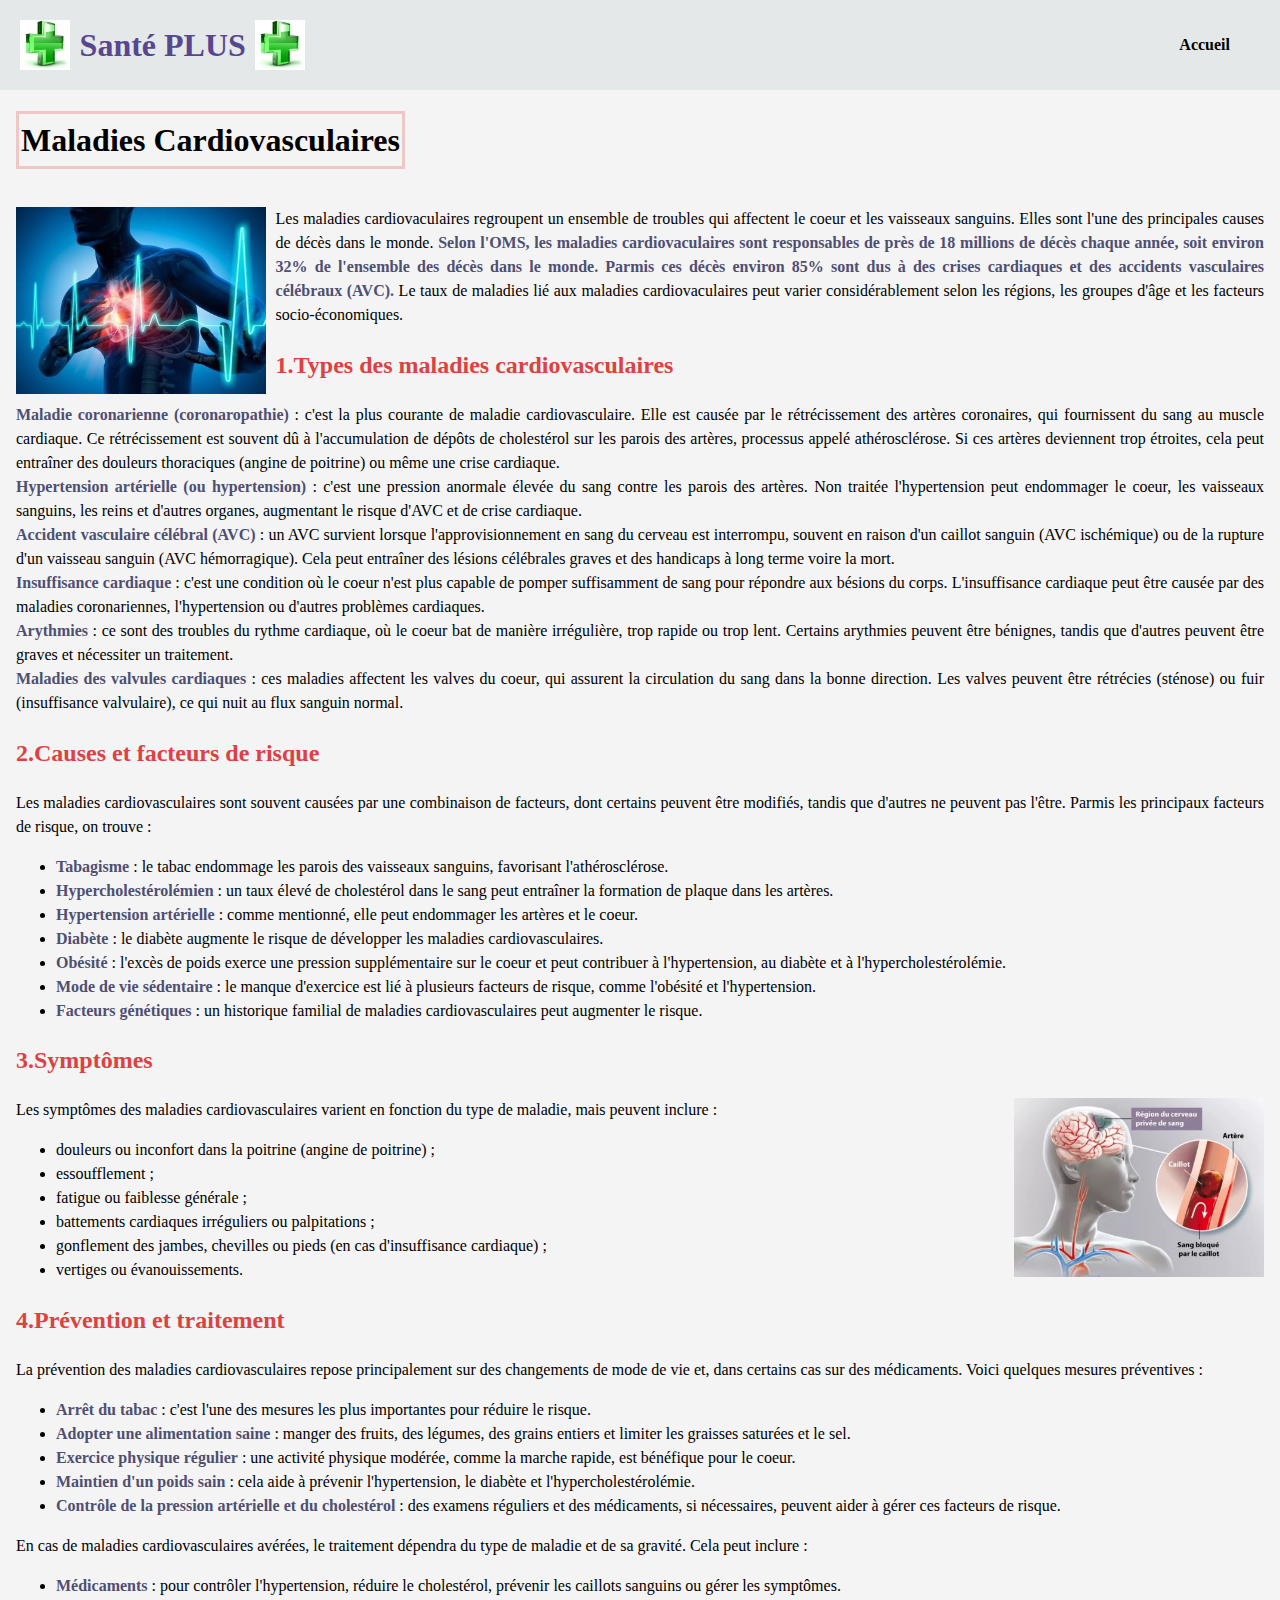
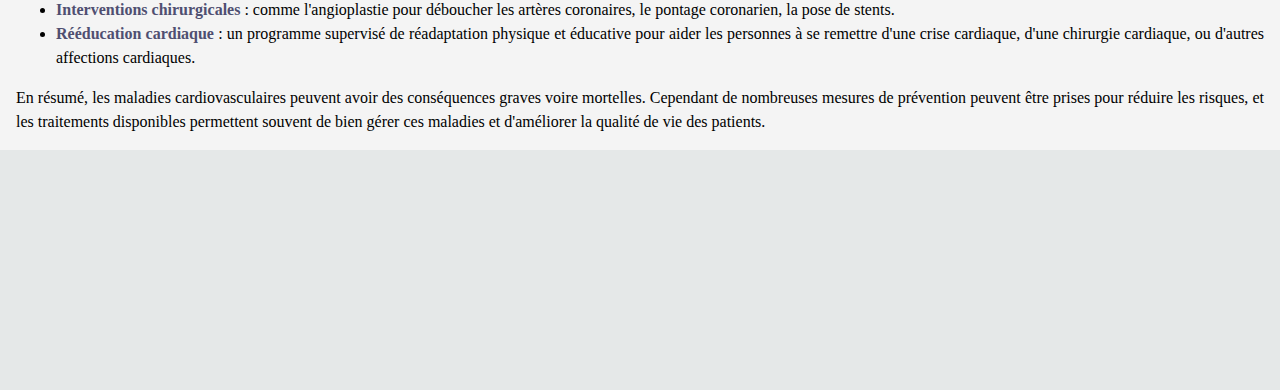
<file: malcarvas.html>
<!DOCTYPE html>
<html lang="fr">
<head>
    <meta charset="utf-8">
    <link rel="stylesheet" href="styles_malcarvas.css" type="text/css">
    <link rel="icon" href="images/icon_32x36.jpg" type="image/x-icon">
    <meta name="viewport" content="width=device-width, initial-scale=1.0">
    <title>en savoir plus sur les maladies cardiovaculaires</title>
</head>
<body>
    <div class="vector_header_container">
        <header class="vector_header mw_header">
            <div id="header_start" class="vector_header_start">
                <div id="mw_logo" class="mw_logo">
                    <img class="image_logo" src="images/icon_50x50.png" alt="Logo" aria-hidden="true" height="50" width="50">
                    <span class="logo_text">Santé PLUS</span>
                    <img class="image_logo" src="images/icon_50x50.png" alt="Logo" aria-hidden="true" height="50" width="50">
                </div>
                <div>
                    <a class="accueil" href="index.html">Accueil</a>
                </div>
            </div>
        </header>
    </div>

    <div id="body_container"  class="vector_body_container">
    <h1 class="title°1">Maladies Cardiovasculaires</h1>
    <p>
    <a href="images/avc.jpg"><img class="image" src="images/avc_400x300.png" alt="image" style="float: left; margin: 0 10px 0 0;" 
    title="Cliquer pour agrandir"></a>
    Les maladies cardiovaculaires regroupent un ensemble de troubles qui 
    affectent le coeur et les vaisseaux sanguins. Elles sont l'une des principales causes de décès dans le monde. <strong class="blue_color">Selon l'OMS, les
    maladies cardiovaculaires sont responsables de près de 18 millions de décès chaque année, soit environ 32% de l'ensemble des décès dans le monde.
    Parmis ces décès environ 85% sont dus à des crises cardiaques et des accidents vasculaires célébraux (AVC).</strong> Le taux de maladies
    lié aux maladies cardiovaculaires peut varier considérablement selon les régions, les groupes d'âge et les facteurs socio-économiques.
    </p>
    <h2 class="red">1.Types des maladies cardiovasculaires</h2>
    <p>
    <strong class="blue_color">Maladie coronarienne (coronaropathie)</strong> : c'est la plus courante
    de maladie cardiovasculaire. Elle est causée par le rétrécissement des artères coronaires, qui fournissent
    du sang au muscle cardiaque. Ce rétrécissement est souvent dû à l'accumulation de dépôts de cholestérol sur
    les parois des artères, processus appelé athérosclérose. Si ces artères deviennent trop étroites, cela peut
    entraîner des douleurs thoraciques (angine de poitrine) ou même une crise cardiaque. <br><strong class="blue_color">Hypertension
    artérielle (ou hypertension)</strong> : c'est une pression anormale élevée du sang contre les parois des artères. Non
    traitée l'hypertension peut endommager le coeur, les vaisseaux sanguins, les reins et d'autres organes,
    augmentant le risque d'AVC et de crise cardiaque. <br><strong class="blue_color">Accident vasculaire célébral (AVC)</strong> : un AVC survient
    lorsque l'approvisionnement en sang du cerveau est interrompu, souvent en raison d'un caillot sanguin 
    (AVC ischémique) ou de la rupture d'un vaisseau sanguin (AVC hémorragique). Cela peut entraîner des lésions
    célébrales graves et des handicaps à long terme voire la mort. <br><strong class="blue_color">Insuffisance cardiaque</strong> : c'est une condition
    où le coeur n'est plus capable de pomper suffisamment de sang pour répondre aux bésions du corps.
    L'insuffisance cardiaque peut être causée par des maladies coronariennes, l'hypertension ou d'autres  problèmes
    cardiaques. <br><strong class="blue_color">Arythmies</strong> : ce sont des troubles du rythme cardiaque, où le coeur bat de manière irrégulière,
    trop rapide ou trop lent. Certains arythmies peuvent être bénignes, tandis que d'autres peuvent être graves
    et nécessiter un traitement. <br><strong class="blue_color">Maladies des valvules cardiaques</strong> : ces maladies affectent les valves du coeur,
    qui assurent la circulation du sang dans la bonne direction. Les valves peuvent être rétrécies (sténose)
    ou fuir (insuffisance valvulaire), ce qui nuit au  flux sanguin normal.
    </p>

    <h2 class="red">2.Causes et facteurs de risque</h2>
    <p>
    Les maladies cardiovasculaires sont souvent causées par une combinaison de facteurs,
    dont certains peuvent être modifiés, tandis que d'autres ne peuvent pas l'être. Parmis les principaux facteurs de risque,
    on trouve :
    </p>
    <div>
        <ul>
            <li><strong class="blue_color">Tabagisme</strong> : le tabac endommage les parois des vaisseaux sanguins, favorisant l'athérosclérose.</li>
            <li><strong class="blue_color">Hypercholestérolémien</strong> : un taux élevé de cholestérol dans le sang peut entraîner la formation de plaque dans les artères.</li>
            <li><strong class="blue_color">Hypertension artérielle</strong> : comme mentionné, elle peut endommager les artères et le coeur.</li>
            <li><strong class="blue_color">Diabète</strong> : le diabète augmente le risque de développer les maladies cardiovasculaires.</li>
            <li><strong class="blue_color">Obésité</strong> : l'excès de poids exerce une pression supplémentaire sur le coeur et peut contribuer à l'hypertension, au diabète 
            et à l'hypercholestérolémie.</li>
            <li><strong class="blue_color">Mode de vie sédentaire</strong> : le manque d'exercice est lié à plusieurs facteurs de risque, comme l'obésité et 
            l'hypertension.</li>
            <li><strong class="blue_color">Facteurs génétiques</strong> : un historique familial de maladies cardiovasculaires peut augmenter le risque.</li>
        </ul>
    </div>
    <h2 class="red">3.Symptômes</h2>
    <a href="images/caillot.webp"><img class="image" src="images/caillot_400x300.png" alt="image" style="float: right; margin: 0 0 0 10px;" 
    title="Cliquer pour agrandir"></a>
    <p>
    Les symptômes des maladies cardiovasculaires varient en fonction du type de maladie, mais peuvent inclure :
    </p>
    <div>
        <ul>
            <li>douleurs ou inconfort dans la poitrine (angine de poitrine) ;</li>
            <li>essoufflement ;</li>
            <li>fatigue ou faiblesse générale ;</li>
            <li>battements cardiaques irréguliers ou palpitations ;</li>
            <li>gonflement des jambes, chevilles ou pieds (en cas d'insuffisance cardiaque) ;</li>
            <li>vertiges ou évanouissements.</li>
        </ul>
    </div>
    <h2 class="red">4.Prévention et traitement</h2>
    <p>
    La prévention des maladies cardiovasculaires repose principalement sur des changements de mode 
    de vie et, dans certains cas sur des médicaments. Voici quelques mesures préventives :
    </p>
    <div>
        <ul>
            <li><strong class="blue_color">Arrêt du tabac</strong> : c'est l'une des mesures les plus importantes pour réduire le risque.</li>
            <li><strong class="blue_color">Adopter une alimentation saine</strong> : manger des fruits, des légumes, des grains entiers et limiter les graisses saturées
            et le sel.</li>
            <li><strong class="blue_color">Exercice physique régulier</strong> : une activité physique modérée, comme la marche rapide, est bénéfique pour le coeur.</li>
            <li><strong class="blue_color">Maintien d'un poids sain</strong> : cela aide à  prévenir l'hypertension, le diabète et l'hypercholestérolémie.</li>
            <li><strong class="blue_color">Contrôle de la pression artérielle et du cholestérol</strong> : des examens réguliers et des médicaments, si nécessaires,
            peuvent aider à gérer ces facteurs de risque.</li>
        </ul>
    </div>
    <p>
    En cas de maladies cardiovasculaires avérées, le traitement dépendra du type de maladie et de sa gravité. Cela peut inclure :
    </p>
    <div>
        <ul>
            <li><strong class="blue_color">Médicaments</strong> : pour contrôler l'hypertension, réduire le cholestérol, prévenir les caillots sanguins ou gérer les symptômes.</li>
            <li><strong class="blue_color">Interventions chirurgicales</strong> : comme l'angioplastie pour déboucher les artères coronaires, le pontage coronarien, la pose 
            de stents.</li>
            <li><strong class="blue_color">Rééducation cardiaque</strong> : un programme supervisé de réadaptation physique et éducative pour aider les personnes à
            se remettre d'une crise cardiaque, d'une chirurgie cardiaque, ou d'autres affections cardiaques.
            </li>
        </ul>
    </div>
    <p>
    En résumé, les maladies cardiovasculaires peuvent avoir des conséquences graves voire mortelles. Cependant de nombreuses mesures
    de prévention peuvent être prises pour réduire les risques, et les traitements disponibles permettent souvent de bien gérer ces
    maladies et d'améliorer la qualité de vie des  patients.
    </p>
    </div>


    <div class="footers"></div>
</body>
</html>
</file>
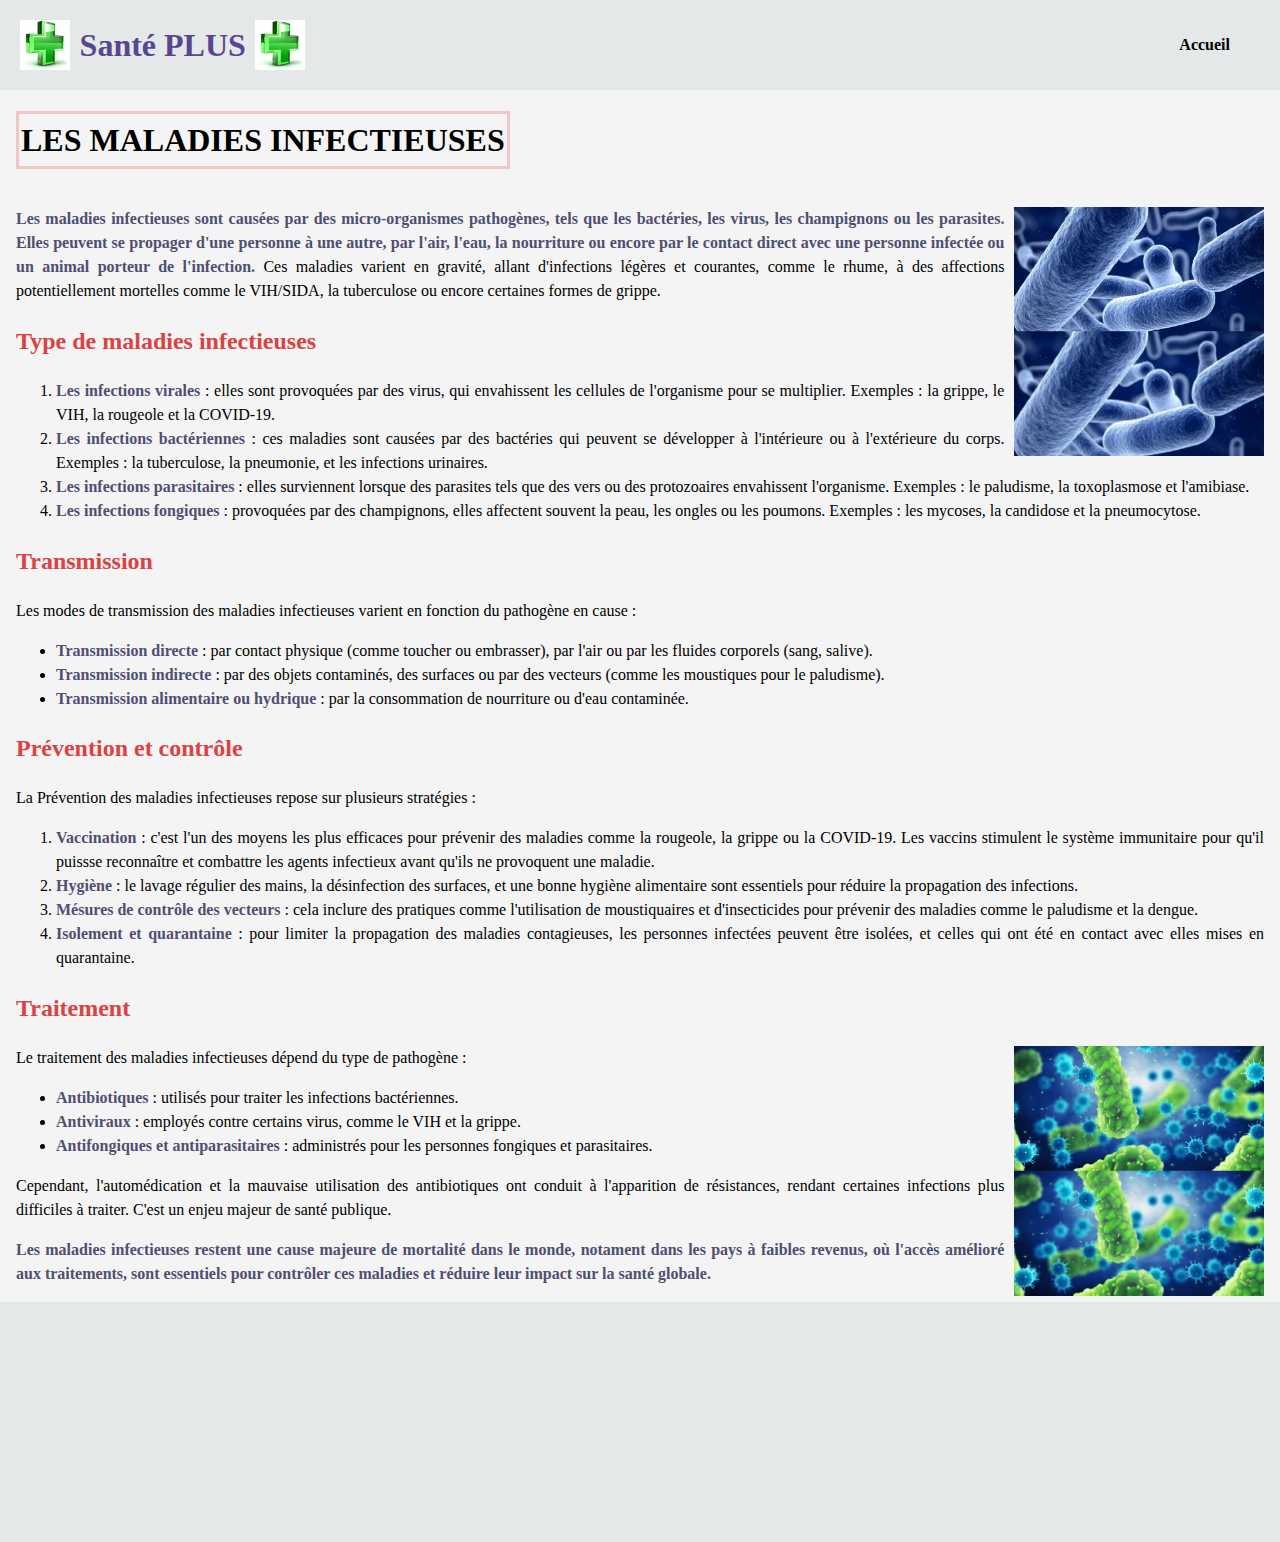
<file: malinf.html>
<!DOCTYPE html>
<html lang="fr">
<head>
    <meta charset="utf-8">
    <link rel="stylesheet" href="styles_malcarvas.css" type="text/css">
    <link rel="icon" href="images/icon_32x36.jpg" type="image/x-icon">
    <meta name="viewport" content="width=device-width, initial-scale=1.0">
    <title>en savoir plus sur les maladies infectieuses</title>
</head>
<body>
    <div class="vector_header_container">
        <header class="vector_header mw_header">
            <div id="header_start" class="vector_header_start">
                <div id="mw_logo" class="mw_logo">
                    <img class="image_logo" src="images/icon_50x50.png" alt="Logo" aria-hidden="true" height="50" width="50">
                    <span class="logo_text">Santé PLUS</span>
                    <img class="image_logo" src="images/icon_50x50.png" alt="Logo" aria-hidden="true" height="50" width="50">
                </div>
                <div>
                    <a class="accueil" href="index.html">Accueil</a>
                </div>
            </div>
        </header>
    </div>

    <div id="body_container"  class="vector_body_container">
        <h1 class="title°1">LES MALADIES INFECTIEUSES</h1>
        <p class="paragraph_image_malinf">
        <span class="image_block">
            <img class="image" src="images/mal_inf1_400x400.jpg" alt="image" style="float: right; margin: 0 0 0 10px;">
        </span>
        <strong class="blue_color">Les maladies infectieuses sont causées par des micro-organismes pathogènes, tels 
        que les bactéries, les virus, les champignons ou les parasites. Elles peuvent se propager d'une personne à une autre, par 
        l'air, l'eau, la nourriture ou encore par le contact direct avec une personne infectée ou un animal porteur de l'infection.</strong> 
        Ces maladies varient en gravité, allant d'infections légères et courantes, comme le rhume, à des affections potentiellement 
        mortelles comme le VIH/SIDA, la tuberculose ou encore certaines formes de grippe.
        </p>
    
        <h2 class="red">Type de maladies infectieuses</h2>
        <div>
            <ol>
                <li><strong class="blue_color">Les infections virales</strong> : elles sont provoquées par des virus, qui envahissent les cellules de l'organisme pour se 
                multiplier. Exemples : la grippe, le VIH, la rougeole et la COVID-19.</li>
                <li><strong class="blue_color">Les infections bactériennes</strong> : ces maladies sont causées par des bactéries qui peuvent se développer à l'intérieure ou à
                l'extérieure du corps. Exemples : la tuberculose, la pneumonie, et les infections urinaires.</li>
                <li><strong class="blue_color">Les infections parasitaires</strong> : elles surviennent lorsque des parasites tels que des vers ou des protozoaires envahissent
                l'organisme. Exemples : le paludisme, la toxoplasmose et l'amibiase.</li>
                <li><strong class="blue_color">Les infections fongiques</strong> : provoquées par des champignons, elles affectent souvent la peau, les ongles ou les 
                poumons. Exemples : les mycoses, la candidose et la pneumocytose.</li>
            </ol>
        </div>
        <h2 class="red">Transmission</h2>
        <p>
        Les modes de transmission des maladies infectieuses varient en fonction du pathogène en cause :
        </p>
        <div>
            <ul>
                <li><strong class="blue_color">Transmission directe</strong> : par contact physique (comme toucher ou embrasser), par l'air ou par les fluides corporels
                (sang, salive).</li>
                <li><strong class="blue_color">Transmission indirecte</strong> : par des objets contaminés, des surfaces ou par des vecteurs (comme les moustiques pour le
                paludisme).</li>
                <li><strong class="blue_color">Transmission alimentaire ou hydrique</strong> : par la consommation de nourriture ou d'eau contaminée.</li>
            </ul>
        </div>
        <h2 class="red">Prévention et contrôle</h2>
        <p>
        La Prévention des maladies infectieuses repose sur plusieurs stratégies :
        </p>
        <div>
            <ol>
                <li><strong class="blue_color">Vaccination</strong> : c'est l'un des moyens les plus efficaces pour prévenir des maladies comme la rougeole, la grippe ou 
                la COVID-19. Les vaccins stimulent le système immunitaire pour qu'il puissse reconnaître et combattre les agents infectieux
                avant qu'ils ne provoquent une maladie.</li>
                <li><strong class="blue_color">Hygiène</strong> : le lavage régulier des mains, la désinfection des surfaces, et une bonne hygiène alimentaire sont 
                essentiels pour réduire la propagation des infections.</li>
                <li><strong class="blue_color">Mésures de contrôle des vecteurs</strong> : cela inclure des pratiques comme l'utilisation de moustiquaires et d'insecticides
                pour prévenir des maladies comme le paludisme et la dengue.</li>
                <li><strong class="blue_color">Isolement et quarantaine</strong> : pour limiter la propagation des maladies contagieuses, les personnes infectées peuvent être
                isolées, et celles qui ont été en contact avec elles mises en quarantaine.</li>
            </ol>
        </div>
    
        <h2 class="red">Traitement</h2>
        <span class="image_block"><img class="image" src="images/mal_inf2_400x400.jpg" alt="image" style="float: right; margin: 0 0 0 10px;">
        </span>
        <p>
        Le traitement des maladies infectieuses dépend du type de pathogène :
        </p>
        <div>
            <ul>
                <li><strong class="blue_color">Antibiotiques</strong> : utilisés pour traiter les infections bactériennes.</li>
                <li><strong class="blue_color">Antiviraux</strong> : employés contre certains virus, comme le VIH et la grippe.</li>
                <li><strong class="blue_color">Antifongiques et antiparasitaires</strong> : administrés pour les personnes fongiques et parasitaires.</li>
            </ul>
        </div>
        <p>
        Cependant, l'automédication et la mauvaise utilisation des antibiotiques ont conduit à l'apparition de résistances, rendant
        certaines infections plus difficiles à traiter. C'est un enjeu majeur de santé publique.
        </p>
        <p>
            <strong class="blue_color">Les maladies infectieuses restent une cause majeure de mortalité dans le monde, notament dans les pays à faibles revenus, où
            l'accès amélioré aux traitements, sont essentiels pour contrôler ces maladies et réduire leur impact sur la santé globale.</strong> 
        </p>    
    </div>

    <div class="footers">

    </div>
</body>
</html>
</file>
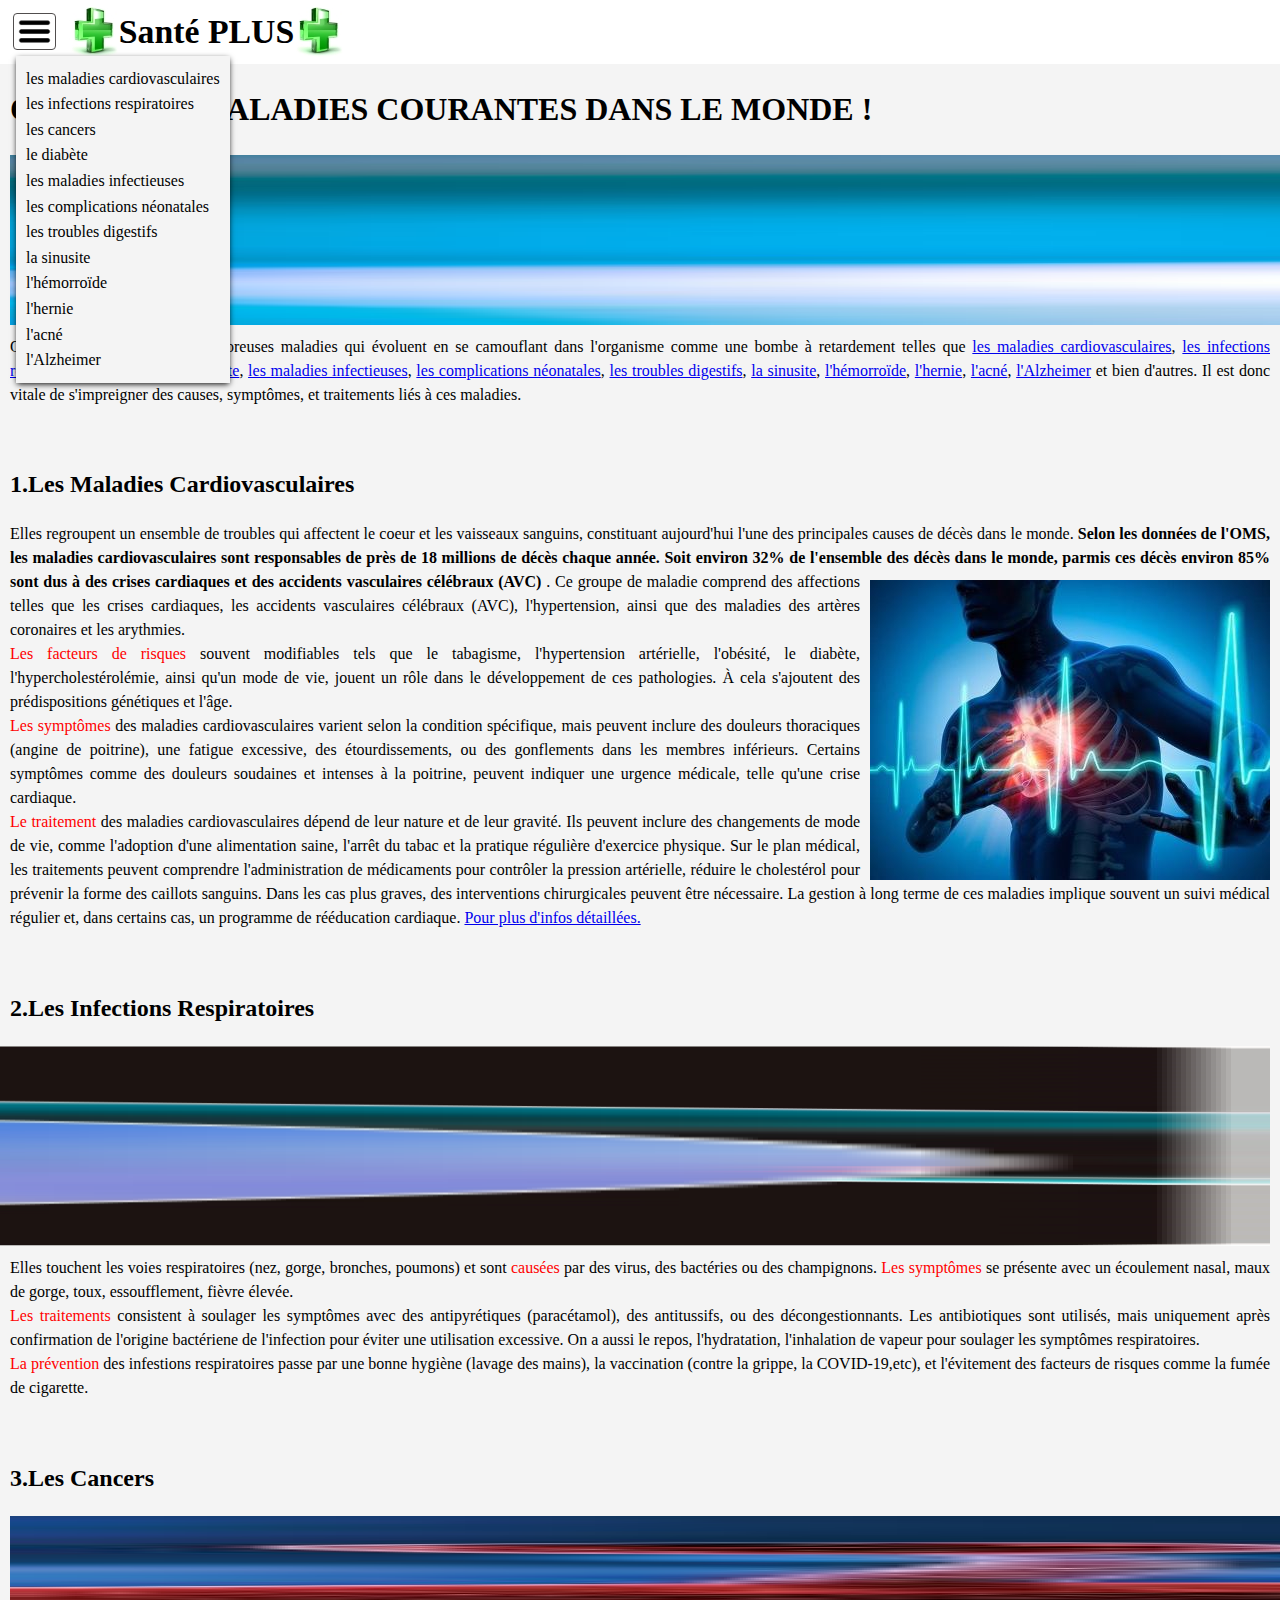
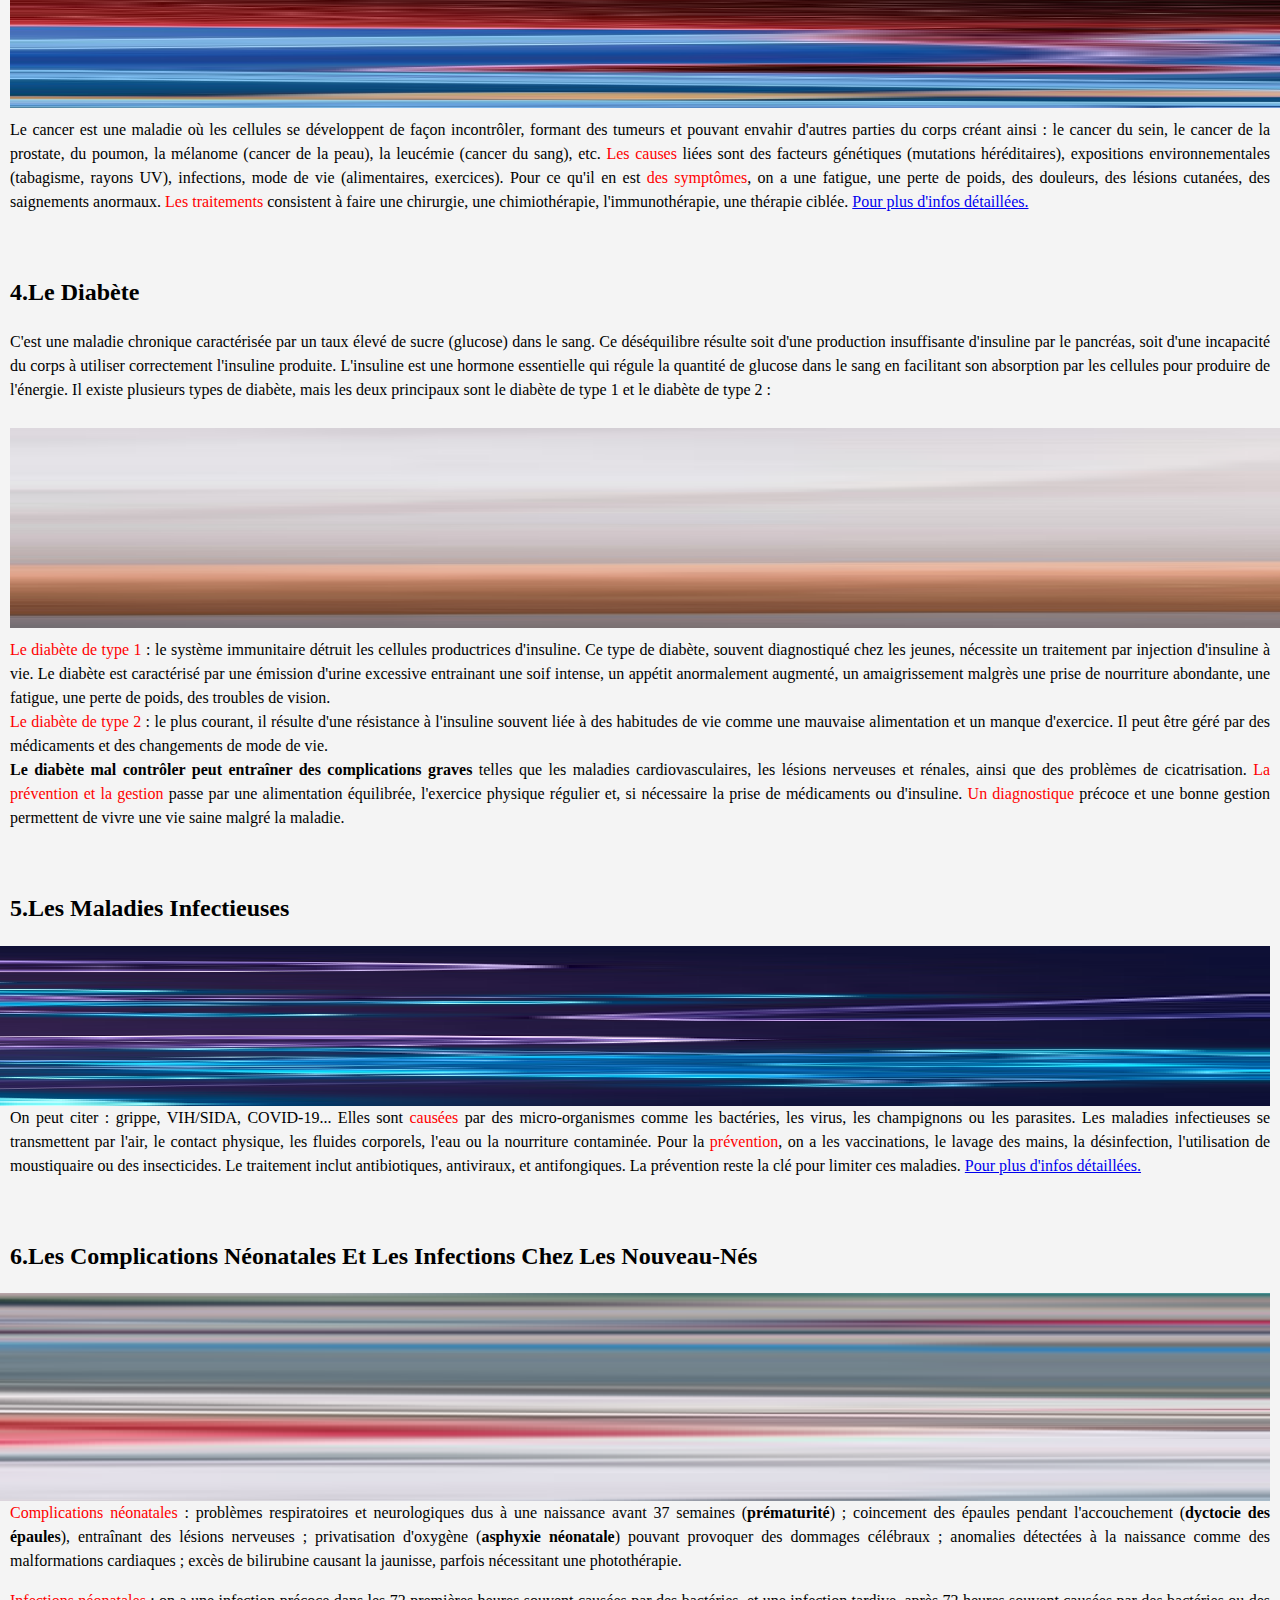
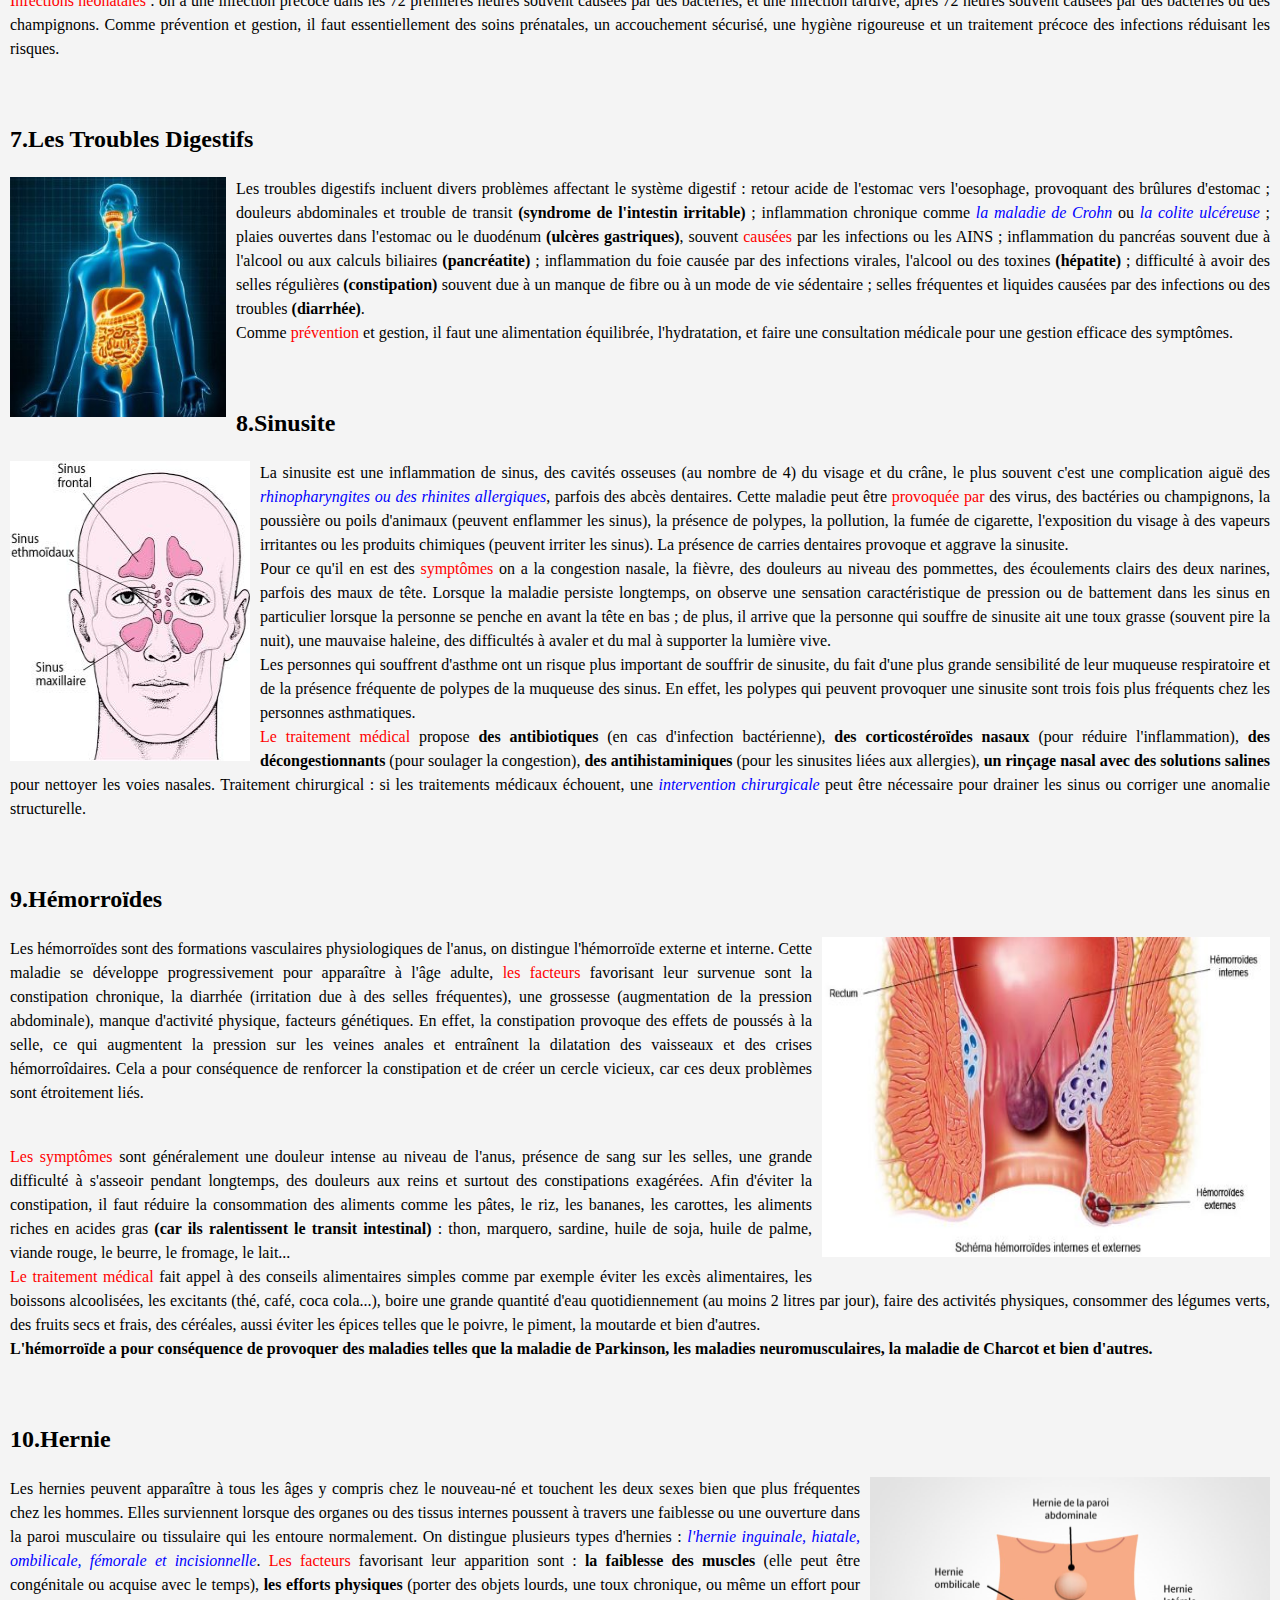
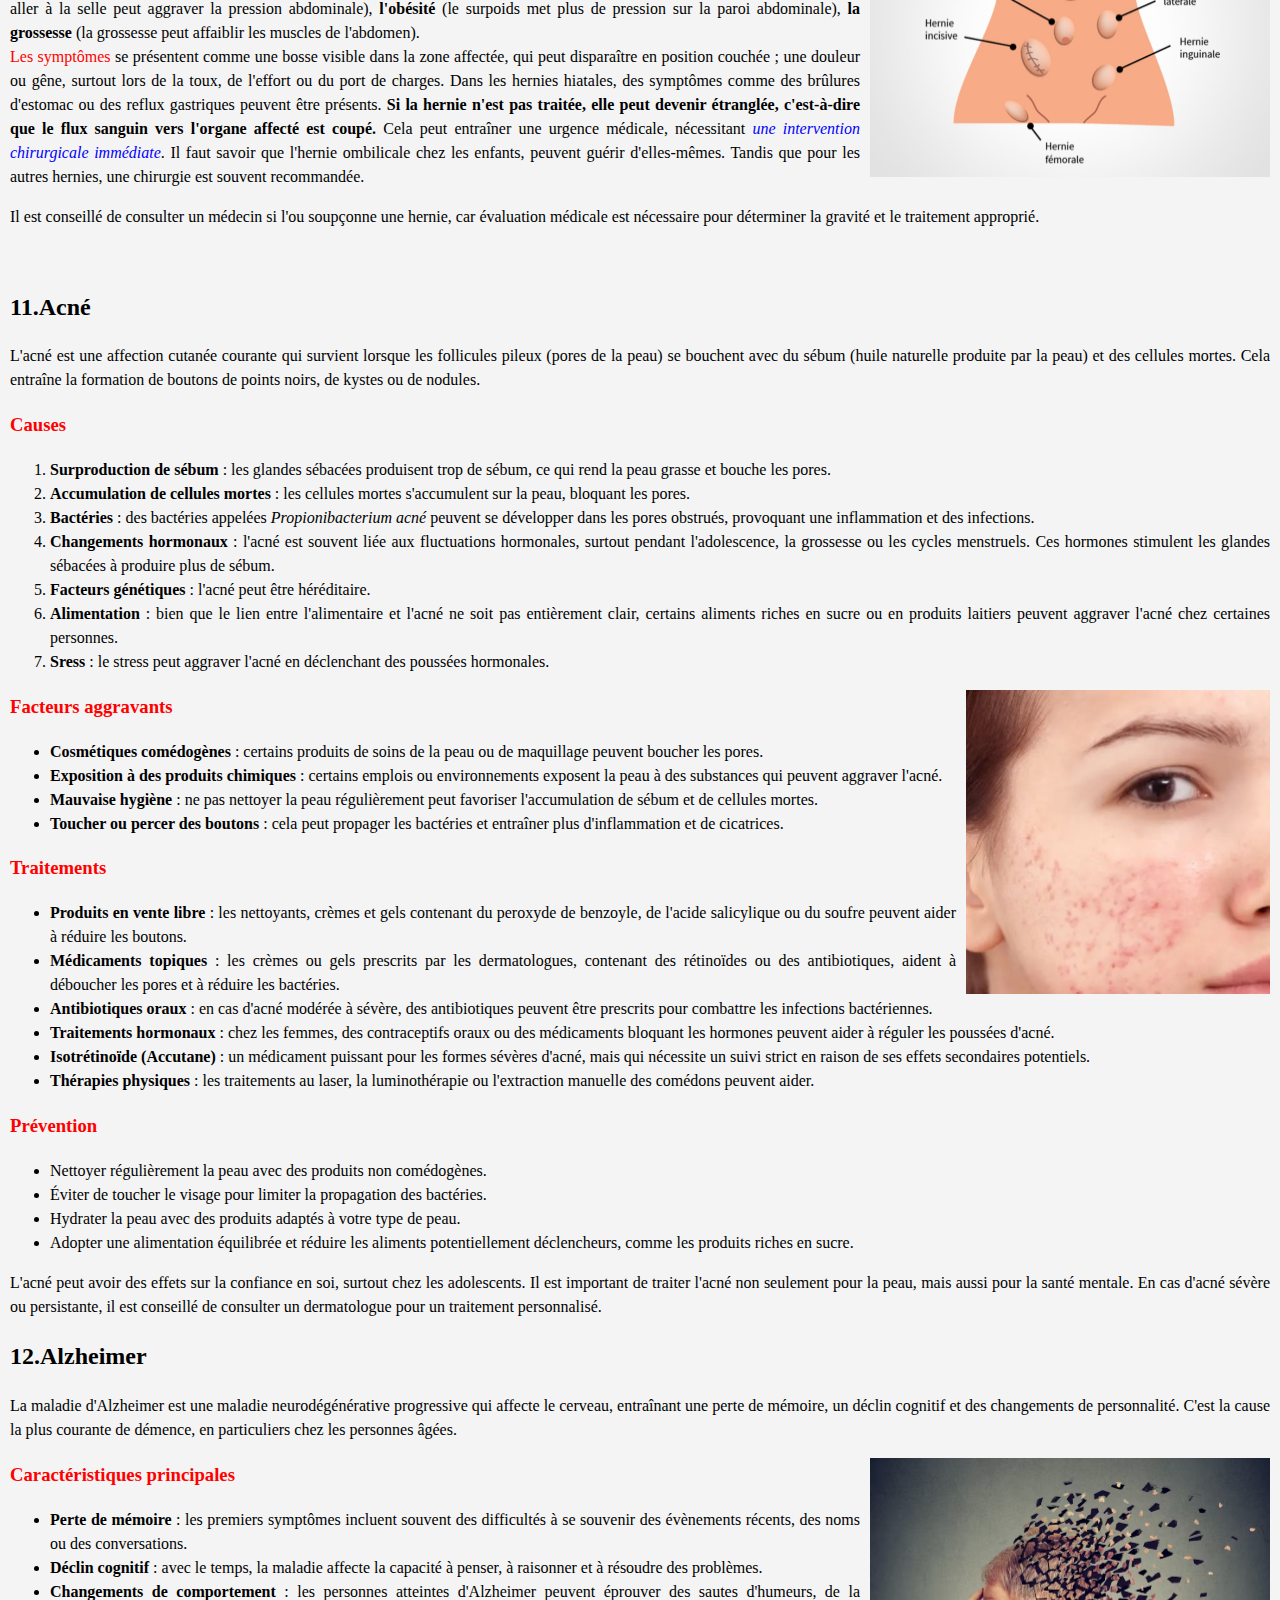
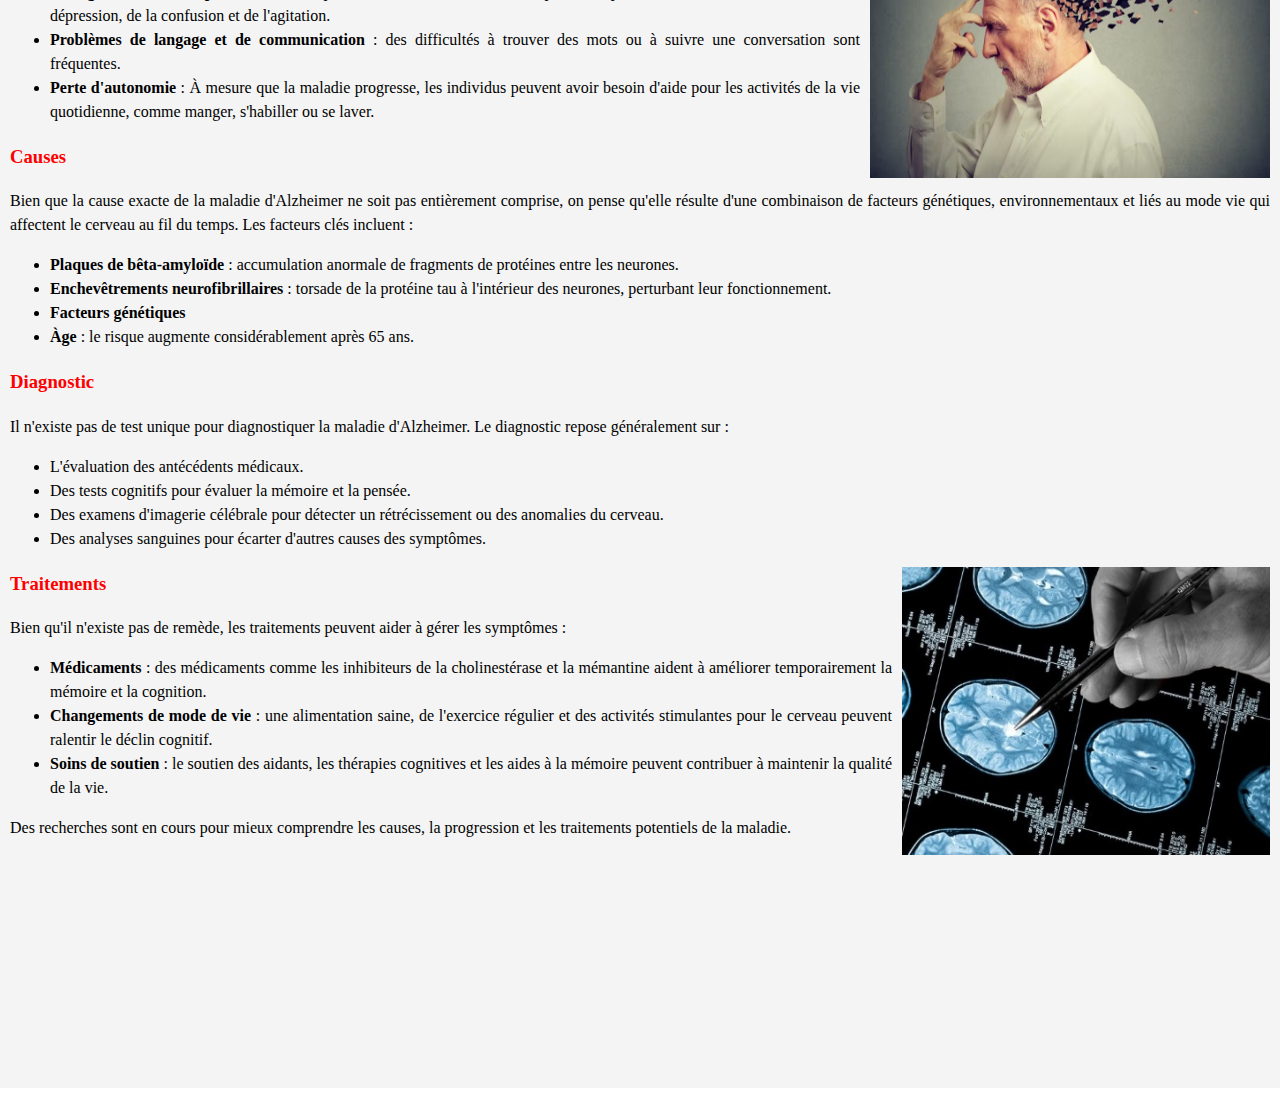
<file: images/SantePlus.htm>
<!DOCTYPE html>
<html lang="fr"><head>
<meta http-equiv="content-type" content="text/html; charset=UTF-8">
    <meta charset="utf-8">
    
    <meta name="description" content="Un site web sur la santé pour le bien-être de tous.">
    
    <meta name="viewport" content="width=device-width, initial-scale=1.0">
    <title>SantePlus</title>
<link rel="stylesheet" href="SantePlus_fichiers/style.css" type="text/css"><link rel="icon" href="http://127.0.0.1:5500/images/icon_32x36.png" type="image/x-icon"></head>
<body> 
    <div class="vector-header-container">
        <header class="vector-header mw-header">
            <div class="vector-header-start">
                <nav class="dropdown_menu" aria-label="Site">
                    <div class="vector-dropdown">
                        <input type="checkbox" id="menu-toggle" role="button" aria-haspopup="true" aria-expanded="false" aria-controls="menu_items" class="vector-dropdown-checkbox" aria-label="Menu principal" checked="checked">
                        <label for="menu-toggle" class="menu-label" aria-haspopup="true" aria-hidden="true">
                            <img src="SantePlus_fichiers/menu_lateral_44x44.png" alt="menu-lateral" style="width: 150; height: 2.18rem;">
                        </label>
                        <div class="vector_menu_content">
                            <ul id="menu_items" class="vector_menu_content_list" role="menu" aria-hidden="true">
                                <li role="menuitem" class="mw-list-item"><a href="#mal_car">les maladies cardiovasculaires</a></li>
                                <li role="menuitem" class="mw-list-item"><a href="#inf_res">les infections respiratoires</a></li>
                                <li role="menuitem" class="mw-list-item"><a href="#can">les cancers</a></li>
                                <li role="menuitem" class="mw-list-item"><a href="#dia">le diabète</a></li>
                                <li role="menuitem" class="mw-list-item"><a href="#mal_inf">les maladies infectieuses</a></li>
                                <li role="menuitem" class="mw-list-item"><a href="#com_neo">les complications néonatales</a></li>
                                <li role="menuitem" class="mw-list-item"><a href="#tro_dig">les troubles digestifs</a></li>
                                <li role="menuitem" class="mw-list-item"><a href="#sin">la sinusite</a></li>
                                <li role="menuitem" class="mw-list-item"><a href="#hem">l'hémorroïde</a></li>
                                <li role="menuitem" class="mw-list-item"><a href="#her">l'hernie</a></li>
                                <li role="menuitem" class="mw-list-item"><a href="#acn">l'acné</a></li>
                                <li role="menuitem" class="mw-list-item"><a href="#alz">l'Alzheimer</a></li>
                            </ul>
                        </div>
                    </div>
                </nav>
                <!-- <script src="script.js"></script> -->
                <div class="mw-logo">
                    <img src="SantePlus_fichiers/icon_50x50.png" alt="Logo" aria-hidden="true" height="50" width="50">
                    <span class="logo-text">Santé PLUS</span>
                    <img src="SantePlus_fichiers/icon_50x50.png" alt="Logo" aria-hidden="true" height="50" width="50">
                </div>
            </div>
        </header>
    </div>

    <div class="vector-body-container">
        <h1>QUELQUES MALADIES COURANTES DANS LE MONDE !</h1>
        <div>
            <a href="http://127.0.0.1:5500/images/perfusion.png"><img src="SantePlus_fichiers/perfusion_300x300.png" alt="" style="float: left; margin: 0 10px 10px 0; 
            width: 1062%; height: 10.625rem;" title="Cliquer pour agrandir"></a>
            <p>On constate avec regret de nombreuses maladies qui évoluent en se camouflant dans l'organisme comme une bombe à retardement 
            telles que <a href="#mal_car">les maladies cardiovasculaires</a>, <a href="#inf_res">les infections respiratoires</a>, 
            <a href="#can">les cancers</a>, <a href="#dia">le diabète</a>, <a href="#mal_inf">les maladies infectieuses</a>, 
            <a href="#com_neo">les complications néonatales</a>, <a href="#tro_dig">les troubles digestifs</a>, 
            <a href="#sin">la sinusite</a>, <a href="#hem">l'hémorroïde</a>, <a href="#her">l'hernie</a>, <a href="#acn">l'acné</a>, 
            <a href="#alz">l'Alzheimer</a> et bien d'autres. Il est donc vitale de s'impreigner des causes, symptômes, et 
            traitements liés à ces maladies.
            </p>        
        </div>
        
        <br><h2 id="mal_car">1.Les maladies cardiovasculaires</h2>
        <p>Elles regroupent un ensemble de troubles qui affectent le coeur et les vaisseaux sanguins, constituant aujourd'hui 
        l'une des principales causes de décès dans le monde.<strong> Selon les données de l'OMS, les maladies cardiovasculaires
        sont responsables de près de 18 millions de décès chaque année. Soit environ 32% de l'ensemble des décès dans le monde, 
        parmis ces décès environ 85% sont dus à des crises cardiaques et des accidents vasculaires célébraux (AVC)</strong>
        <a href="http://127.0.0.1:5500/images/avc.jpg"><img src="SantePlus_fichiers/avc_400x300.png" alt="image" style="float: right; margin: 10px 0 0 10px;" title="Cliquer pour agrandir"></a>.
 
        Ce groupe de maladie comprend des affections telles que les 
crises cardiaques, les accidents vasculaires célébraux (AVC), 
        l'hypertension, ainsi que des maladies des artères coronaires et
 les arythmies. <br><span class="red">Les facteurs de risques</span> 
        souvent modifiables tels que le tabagisme, l'hypertension 
artérielle, l'obésité, le diabète, l'hypercholestérolémie, ainsi 
        qu'un mode de vie, jouent un rôle dans le développement de ces 
pathologies. À cela s'ajoutent des prédispositions génétiques 
        et l'âge. 
        <br><span class="red">Les symptômes</span> des maladies 
cardiovasculaires varient selon la condition spécifique, 
        mais peuvent inclure des douleurs thoraciques (angine de 
poitrine), une fatigue excessive, des étourdissements, ou des 
        gonflements dans les membres inférieurs. Certains symptômes 
comme des douleurs soudaines et intenses à la poitrine, peuvent 
        indiquer une urgence médicale, telle qu'une crise cardiaque.
        <br><span class="red">Le traitement</span> des maladies 
cardiovasculaires dépend de leur nature et de leur gravité. Ils peuvent 
inclure des changements
        de mode de vie, comme l'adoption d'une alimentation saine, 
l'arrêt du tabac et la pratique régulière d'exercice physique. Sur le 
        plan médical, les traitements peuvent comprendre 
l'administration de médicaments pour contrôler la pression artérielle,
        réduire le cholestérol pour prévenir la forme des caillots 
sanguins. Dans les cas plus graves, des interventions chirurgicales
        peuvent être nécessaire. La gestion à long terme de ces maladies
 implique souvent un suivi médical régulier et, dans certains
        cas, un programme de rééducation cardiaque. <a href="http://127.0.0.1:5500/malcarvas.html">Pour plus d'infos détaillées.</a>
        </p>
    
    
        <br><h2 id="inf_res">2.Les infections respiratoires</h2>
        <a href="http://127.0.0.1:5500/images/infection_res2.webp"><img src="SantePlus_fichiers/infection_res2_300x200.png" alt="image" style="float: right; margin: 0 0 10px 10px; width: 1875%; height: 12.5rem;" title="Cliquer pour agrandir"></a>
        <p>Elles touchent les voies respiratoires (nez, gorge, bronches, poumons) et sont
        <span class="red">causées</span> par des virus, des bactéries ou des champignons. <span class="red">Les symptômes</span> se présente avec un écoulement nasal, maux de gorge, toux,
        essoufflement, fièvre élevée. <br><span class="red">Les traitements</span>
 consistent à soulager les symptômes avec des antipyrétiques 
(paracétamol),
        des antitussifs, ou des décongestionnants. Les antibiotiques 
sont utilisés, mais uniquement après confirmation de l'origine 
bactériene
        de l'infection pour éviter une utilisation excessive. On a aussi
 le repos, l'hydratation, l'inhalation de vapeur pour soulager
        les symptômes respiratoires. <br><span class="red">La prévention</span> des infestions respiratoires passe par une bonne hygiène (lavage des mains), la
        vaccination (contre la grippe, la COVID-19,etc), et l'évitement des facteurs de risques comme la fumée de cigarette.</p> 
        
        <br><h2 id="can">3.Les cancers</h2>
        <a href="http://127.0.0.1:5500/images/cancer.jpg"><img src="SantePlus_fichiers/cancer_500x400.png" alt="image" style="float: left; margin: 0 10px 10px 0; width: 1800%; height: 12rem;" title="Cliquer pour agrandir"></a>
        <p>Le cancer est une maladie où les cellules se développent de façon incontrôler, formant des tumeurs
        et pouvant envahir d'autres parties du corps créant ainsi : le cancer du sein, le cancer de la prostate, du poumon, la
        mélanome (cancer de la peau), la leucémie (cancer du sang), etc. <span class="red">Les causes</span>
 liées sont des facteurs génétiques (mutations héréditaires),
        expositions environnementales (tabagisme, rayons UV), 
infections, mode de vie (alimentaires, exercices). Pour ce qu'il en est
        <span class="red">des symptômes</span>, on a une fatigue, une perte de poids, des douleurs, des lésions  cutanées, des saignements anormaux. 
        <span class="red">Les traitements</span> consistent à faire une chirurgie, une chimiothérapie, l'immunothérapie, une thérapie ciblée. 
        <a href="http://127.0.0.1:5500/cancers.html">Pour plus d'infos détaillées.</a></p>
        
        <br><h2 id="dia">4.Le diabète</h2>
        <p>C'est une maladie chronique caractérisée par un taux élevé de
 sucre (glucose) dans le sang. Ce déséquilibre
        résulte soit d'une production insuffisante d'insuline par le 
pancréas, soit d'une incapacité du corps à utiliser correctement
        l'insuline produite. L'insuline est une hormone essentielle qui 
régule la quantité de glucose dans le sang en facilitant son
        absorption par les cellules pour produire de l'énergie. Il 
existe plusieurs types de diabète, mais les deux principaux sont
        le diabète de type 1 et le diabète de type 2 :</p>
        <a href="http://127.0.0.1:5500/images/diabete.jpg"><img src="SantePlus_fichiers/diabete_400x300.png" alt="image" style="float: left; margin: 10px 10px 10px 0; width: 1800%; height: 12.5rem;" title="Cliquer pour agrandir"></a>
        <p>
            <br><span class="red">Le diabète de type 1 </span>: le 
système immunitaire détruit les cellules productrices
            d'insuline. Ce type de diabète, souvent diagnostiqué chez 
les jeunes, nécessite un traitement par injection d'insuline à vie.
            Le diabète est caractérisé par une émission d'urine 
excessive entrainant une soif intense, un appétit anormalement
            augmenté, un amaigrissement malgrès une prise de nourriture 
abondante, une fatigue, une perte de poids, des troubles
            de vision.
            <br><span class="red">Le diabète de type 2</span> : le plus 
courant, il résulte d'une résistance à l'insuline souvent liée à des 
habitudes de vie comme
            une mauvaise alimentation et  un manque d'exercice. Il peut 
être géré par des médicaments et des changements de mode de vie.
            <br><strong>Le diabète mal contrôler peut entraîner des complications graves</strong> telles que les maladies cardiovasculaires, les lésions nerveuses
            et rénales, ainsi que des problèmes de cicatrisation. <span class="red">La prévention et la gestion</span> passe par une alimentation équilibrée, l'exercice
            physique régulier et, si nécessaire la prise de médicaments ou d'insuline. <span class="red">Un diagnostique</span> précoce et une bonne gestion permettent
            de vivre une vie saine  malgré la maladie.
        </p>    


        <br><h2 id="mal_inf">5.Les maladies infectieuses</h2>
        <img src="SantePlus_fichiers/mal_inf.png" alt="image" style="float: right; margin: 0 0 0 10px; width: 1800%; height: 10rem;">
        <p>On peut citer : grippe, VIH/SIDA, COVID-19... Elles sont <span class="red">causées</span>
 par des micro-organismes comme les bactéries, les virus, les 
champignons
        ou les parasites. Les maladies infectieuses se transmettent par 
l'air, le contact physique, les fluides corporels, l'eau ou la 
        nourriture contaminée. Pour la <span class="red">prévention</span>, on a les vaccinations, le lavage des mains, la désinfection, l'utilisation de moustiquaire 
        ou des insecticides. Le traitement inclut antibiotiques, antiviraux, et antifongiques. La prévention reste la clé pour
        limiter ces maladies. <a href="http://127.0.0.1:5500/malinf.html">Pour plus d'infos détaillées.</a></p>
    
        
        <br><h2 id="com_neo">6.Les complications néonatales et les infections chez les nouveau-nés</h2>
        <img src="SantePlus_fichiers/inf_neana.png" alt="image" style="float: right; margin: 0 0 0 10px; 
        width: 1800rem; height: 13rem;">
        <p><span class="red">Complications néonatales</span> : problèmes respiratoires et neurologiques dus à une naissance avant 37 semaines 
        (<strong>prématurité</strong>) ; coincement des épaules pendant l'accouchement (<strong>dyctocie des épaules</strong>), 
        entraînant des lésions nerveuses ; privatisation d'oxygène (<strong>asphyxie néonatale</strong>)
 pouvant provoquer des
        dommages célébraux ; anomalies détectées à la naissance comme 
des malformations cardiaques ; excès de bilirubine causant la
        jaunisse, parfois nécessitant une photothérapie.</p> 
        <p><span class="red">Infections néonatales</span> : on a une 
infection 
        précoce dans les 72 premières heures souvent causées par des 
bactéries, et une infection tardive, après 72 heures souvent 
        causées par des bactéries ou des champignons. Comme prévention 
et gestion, il faut essentiellement des soins prénatales, un 
        accouchement sécurisé, une hygiène rigoureuse et un traitement 
précoce des infections réduisant les risques.
        </p> 
        
        
        <br><h2 id="tro_dig">7.Les troubles digestifs</h2>
        <a href="http://127.0.0.1:5500/images/trouble_diges.png"><img src="SantePlus_fichiers/trouble_diges_280x300.png" alt="image" style="float: left; margin: 0 10px
        10px 0; width: 13.5rem; height: 15rem;" title="Cliquer pour agrandir"></a>
        <p>Les troubles digestifs incluent divers problèmes affectant le système digestif : retour acide de l'estomac vers 
        l'oesophage, provoquant des brûlures d'estomac ; douleurs abdominales et trouble de transit <strong>(syndrome de 
        l'intestin irritable)</strong> ; inflammation chronique comme <em class="italique">la maladie de Crohn</em> ou 
        <em class="italique">la colite ulcéreuse</em> ; plaies ouvertes dans l'estomac ou le duodénum <strong>(ulcères gastriques)</strong>, 
        souvent <span class="red">causées</span> par les infections ou les AINS ; inflammation du pancréas souvent due à
        l'alcool ou aux calculs biliaires <strong>(pancréatite)</strong> ; inflammation du foie causée par des infections virales, 
        l'alcool ou des toxines <strong>(hépatite)</strong> ; difficulté à avoir des selles régulières <strong>(constipation)</strong>
 
        souvent due à un manque de fibre ou à un mode de vie sédentaire ;
 selles fréquentes et liquides causées par des infections 
        ou des troubles <strong>(diarrhée)</strong>. <br>Comme <span class="red">prévention</span> et gestion, il faut 
        une alimentation équilibrée, l'hydratation, et faire une consultation médicale pour une gestion efficace des symptômes.</p>
    
        
        <br><h2 id="sin">8.Sinusite</h2>
        <a href="http://127.0.0.1:5500/images/sinus.gif"><img src="SantePlus_fichiers/sinus_270x300.png" alt="image" style="float: left; margin: 0 10px 10px 0; 
        width: 15rem; height: 18.75rem;" title="Cliquer pour agrandir"></a>
        <p>La sinusite est une inflammation de sinus, des cavités osseuses (au nombre de 4) du visage et du crâne, le plus souvent 
        c'est une complication aiguë des <em class="italique">rhinopharyngites ou des rhinites allergiques</em>, parfois des abcès 
        dentaires. Cette maladie peut être <span class="red">provoquée par</span>
 des virus, des bactéries ou champignons, la 
        poussière ou poils d'animaux (peuvent enflammer les sinus), la 
présence de polypes, la pollution, la fumée de cigarette, 
        l'exposition du visage à des vapeurs irritantes ou les produits 
chimiques (peuvent irriter les sinus). La présence de 
        carries dentaires provoque et aggrave la sinusite. <br>Pour ce qu'il en est des <span class="red">symptômes</span>
 on a la 
        congestion nasale, la fièvre, des douleurs au niveau des 
pommettes, des écoulements clairs des deux narines, parfois des 
        maux de tête. Lorsque la maladie persiste longtemps, on observe 
une sensation caractéristique de pression ou de battement 
        dans les sinus en particulier lorsque la personne se penche en 
avant la tête en bas ; de plus, il arrive que la personne qui 
        souffre de sinusite ait une toux grasse (souvent pire la nuit), 
une mauvaise haleine, des difficultés à avaler et du mal à supporter 
        la lumière vive. <br>Les personnes qui souffrent d'asthme ont un
 risque plus important de souffrir de sinusite, du fait d'une 
        plus grande sensibilité de leur muqueuse respiratoire et de la 
présence fréquente de polypes de la muqueuse des sinus. En 
        effet, les polypes qui peuvent provoquer une sinusite sont trois
 fois plus fréquents chez les personnes asthmatiques. 
        <br><span class="red">Le traitement médical</span> propose <strong>des antibiotiques</strong> (en cas d'infection bactérienne),
        <strong>des corticostéroïdes nasaux</strong> (pour réduire l'inflammation), <strong>des décongestionnants</strong> 
        (pour soulager la congestion), <strong>des antihistaminiques</strong> (pour les sinusites liées aux allergies), 
        <strong>un rinçage nasal avec des solutions salines</strong> pour nettoyer les voies nasales. Traitement chirurgical : si les
        traitements médicaux échouent, une <em class="italique">intervention chirurgicale</em> peut être nécessaire pour drainer les
        sinus ou corriger une anomalie structurelle.</p>
        
        <br><h2 id="hem">9.Hémorroïdes</h2>
        <a href="http://127.0.0.1:5500/images/hemorroide.jpg"><img src="SantePlus_fichiers/hemorroide_500x300.png" alt="image" style="float: right; margin: 0 0 10px 10px; 
        width: 28rem; height: 20rem;" title="Cliquer pour agrandir"></a> 
        <p>Les hémorroïdes sont des formations vasculaires physiologiques de l'anus, on distingue l'hémorroïde externe et interne.
        Cette maladie se développe progressivement pour apparaître à l'âge adulte, <span class="red">les facteurs</span>
 favorisant 
        leur survenue sont la constipation chronique, la diarrhée 
(irritation due à des selles fréquentes), une grossesse 
        (augmentation de la pression abdominale), manque d'activité 
physique, facteurs génétiques. En effet, la constipation provoque
        des effets de poussés à la selle, ce qui augmentent la pression 
sur les veines anales et entraînent la dilatation des vaisseaux 
        et des crises hémorroîdaires. Cela a pour conséquence de 
renforcer la constipation et de créer un cercle vicieux, car ces deux 
        problèmes sont étroitement liés.</p> 
        <p>
            <br><span class="red">Les symptômes</span> sont généralement
 une douleur intense au niveau de l'anus, présence de sang sur 
            les selles, une grande difficulté à s'asseoir pendant 
longtemps, des douleurs aux reins et surtout des constipations 
exagérées. 
            Afin d'éviter la constipation, il faut réduire la 
consommation des aliments comme les pâtes, le riz, les bananes, les 
carottes, 
            les aliments riches en acides gras <strong>(car ils ralentissent le transit intestinal)</strong> : thon, marquero, sardine, 
            huile de soja, huile de palme, viande rouge, le beurre, le fromage, le lait...    
            <br><span class="red">Le traitement médical</span> fait 
appel à des conseils alimentaires simples comme par exemple éviter 
            les excès alimentaires, les boissons alcoolisées, les 
excitants (thé, café, coca cola...), boire une grande quantité d'eau 
            quotidiennement (au moins 2 litres par jour), faire des 
activités physiques, consommer des légumes verts, des fruits secs et 
            frais, des céréales, aussi éviter les épices telles que le 
poivre, le piment, la moutarde et bien d'autres. 
            <br><strong>L'hémorroïde a pour conséquence de provoquer des maladies telles que la maladie de Parkinson, les maladies 
            neuromusculaires, la maladie de Charcot et bien d'autres.</strong>    
        </p>
        
        <br><h2 id="her">10.Hernie</h2>
        <a href="http://127.0.0.1:5500/images/hernies.jpg"><img src="SantePlus_fichiers/hernies_400x300.png" alt="image" style="float: right; margin: 0 0 10px 10px ; 
        width: 25rem; height: 18.75rem;" title="Cliquer pour agrandir"></a>
        <p>Les hernies peuvent apparaître à tous les âges y compris chez
 le nouveau-né et touchent les deux sexes bien que plus 
        fréquentes chez les hommes. Elles surviennent lorsque des 
organes ou des tissus internes poussent à travers une faiblesse 
        ou une ouverture dans la paroi musculaire ou tissulaire qui les 
entoure normalement. On distingue plusieurs types d'hernies : 
        <em class="italique">l'hernie inguinale, hiatale, ombilicale, fémorale et incisionnelle</em>. <span class="red">Les facteurs</span> 
        favorisant leur apparition sont : <strong>la faiblesse des muscles</strong> (elle peut être congénitale ou acquise avec le temps), 
        <strong>les efforts physiques</strong> (porter des objets lourds, une toux chronique, ou même un effort pour aller à la selle 
        peut aggraver la pression abdominale), <strong>l'obésité</strong> (le surpoids met plus de pression sur la paroi abdominale), 
        <strong>la grossesse</strong> (la grossesse peut affaiblir les muscles de l'abdomen). <br><span class="red">Les symptômes</span>
 
        se présentent comme une bosse visible dans la zone affectée, qui
 peut disparaître en position couchée ; une douleur ou gêne, 
        surtout lors de la toux, de l'effort ou du port de charges. Dans
 les hernies hiatales, des symptômes comme des brûlures d'estomac 
        ou des reflux gastriques peuvent être présents. <strong>Si la hernie n'est pas traitée, elle peut devenir étranglée, c'est-à-dire 
        que le flux sanguin vers l'organe affecté est coupé.</strong> Cela peut entraîner une urgence médicale, nécessitant 
        <em class="italique">une intervention chirurgicale immédiate</em>. Il faut savoir que l'hernie ombilicale chez les enfants, 
        peuvent guérir d'elles-mêmes. Tandis que pour les autres hernies, une chirurgie est souvent recommandée.</p>
        <p>Il est conseillé de consulter un médecin si l'ou soupçonne une hernie, car évaluation médicale est nécessaire pour déterminer
        la gravité et le traitement approprié.
        </p>
    
    
        <br><h2 id="acn">11.Acné</h2>
        <p>L'acné est une affection cutanée courante qui survient 
lorsque les follicules pileux (pores de la peau) se bouchent avec 
        du sébum (huile naturelle produite par la peau) et des cellules 
mortes. Cela entraîne la formation de boutons de points noirs, 
        de kystes ou de nodules.</p>
        <h3>Causes</h3>
        <ol>
            <li><strong>Surproduction de sébum</strong> : les glandes sébacées produisent trop de sébum, ce qui rend la peau grasse et bouche les pores.</li>
            <li><strong>Accumulation de cellules mortes</strong> : les cellules mortes s'accumulent sur la peau, bloquant les pores.</li>
            <li><strong>Bactéries</strong> : des bactéries appelées <em>Propionibacterium acné</em> peuvent se développer dans les pores obstrués, provoquant
            une inflammation et des infections.</li>
            <li><strong>Changements hormonaux</strong> : l'acné est souvent liée aux fluctuations hormonales, surtout pendant l'adolescence, la 
            grossesse ou les cycles menstruels. Ces hormones stimulent les glandes sébacées à produire plus de sébum.</li>
            <li><strong>Facteurs génétiques</strong> : l'acné peut être héréditaire.</li>
            <li><strong>Alimentation</strong> : bien que le lien entre l'alimentaire et l'acné ne soit pas entièrement clair, certains aliments riches en
            sucre ou en produits laitiers peuvent aggraver l'acné chez certaines personnes.</li>
            <li><strong>Sress</strong> : le stress peut aggraver l'acné en déclenchant des poussées hormonales.</li>
        </ol>
        <a href="http://127.0.0.1:5500/images/acne2.webp"><img src="SantePlus_fichiers/acne2_300x300.png" alt="image" style="float: right; margin: 0 0 10px 10px; 
        width: 19rem; height: 19rem;" title="Cliquer pour agrandir"></a>
        <h3>Facteurs aggravants</h3>
        <ul>
            <li><strong>Cosmétiques comédogènes</strong> : certains produits de soins de la peau ou de maquillage peuvent boucher les pores.</li>
            <li><strong>Exposition à des produits chimiques</strong> : certains emplois ou environnements exposent la peau à des substances qui 
            peuvent aggraver l'acné.</li>
            <li><strong>Mauvaise hygiène</strong> : ne pas nettoyer la peau régulièrement peut favoriser l'accumulation de sébum et de cellules mortes.</li>
            <li><strong>Toucher ou percer des boutons</strong> : cela peut propager les bactéries et entraîner plus d'inflammation et de cicatrices.</li>
        </ul>
        <h3>Traitements</h3>
        <ul>
            <li><strong>Produits en vente libre</strong> : les nettoyants, crèmes et gels contenant du peroxyde de benzoyle, de l'acide salicylique
            ou du soufre peuvent aider à réduire les boutons.</li>
            <li><strong>Médicaments topiques</strong> : les crèmes ou gels prescrits par les dermatologues, contenant des rétinoïdes ou des antibiotiques,
            aident à déboucher les pores et à réduire les bactéries.</li>
            <li><strong>Antibiotiques oraux</strong> : en cas d'acné modérée à sévère, des antibiotiques peuvent être prescrits pour combattre les
            infections bactériennes.</li>
            <li><strong>Traitements hormonaux</strong> : chez les femmes, des contraceptifs oraux ou des médicaments bloquant les hormones peuvent 
            aider à réguler les poussées d'acné.</li>
            <li><strong>Isotrétinoïde (Accutane)</strong> : un médicament puissant pour les formes sévères d'acné, mais qui nécessite un suivi strict
             en raison de ses effets secondaires potentiels.</li>
            <li><strong>Thérapies physiques</strong> : les traitements au laser, la luminothérapie ou l'extraction manuelle des comédons peuvent aider.</li>
        </ul>
        <h3>Prévention</h3>
        <ul>
            <li>Nettoyer régulièrement la peau avec des produits non comédogènes.</li>
            <li>Éviter de toucher le visage pour limiter la propagation des bactéries.</li>
            <li>Hydrater la peau avec des produits adaptés à votre type de peau.</li>
            <li>Adopter une alimentation équilibrée et réduire les aliments potentiellement déclencheurs, comme les produits
            riches en sucre.</li>
        </ul>
        <p>L'acné peut avoir des effets sur la confiance en soi, surtout
 chez les adolescents. Il est important de traiter l'acné non
        seulement pour la peau, mais aussi pour la santé mentale. En cas
 d'acné sévère ou persistante, il est conseillé de consulter
        un dermatologue pour un traitement personnalisé.
        </p>
    
    
        <h2 id="alz">12.Alzheimer</h2>
        <p>La maladie d'Alzheimer est une maladie neurodégénérative progressive qui affecte le cerveau, entraînant une 
        perte de mémoire, un déclin cognitif et des changements de personnalité. C'est la cause la plus courante de démence, en 
        particuliers chez les personnes âgées.</p>
        <img src="SantePlus_fichiers/alzheimer1.avif" alt="image" style="float: right; margin: 0 0 10px 10px; 
        width: 25rem; height: 20rem;">
        <h3>Caractéristiques principales</h3>
        <ul>
            <li><strong>Perte de mémoire</strong> : les premiers symptômes incluent souvent des difficultés à se souvenir des évènements récents, des
            noms ou des conversations.</li>
            <li><strong>Déclin cognitif</strong> : avec le temps, la maladie affecte la capacité à penser, à raisonner et à résoudre des problèmes.</li>
            <li><strong>Changements de comportement</strong> : les personnes atteintes d'Alzheimer peuvent éprouver des sautes d'humeurs, de la 
            dépression, de la confusion et de l'agitation.</li>
            <li><strong>Problèmes de langage et de communication</strong> : des difficultés à trouver des mots ou à suivre une conversation sont fréquentes.</li>
            <li><strong>Perte d'autonomie</strong> : À mesure que la maladie progresse, les individus peuvent avoir besoin d'aide pour les activités de la 
            vie quotidienne, comme manger, s'habiller ou se laver.</li>
        </ul> 
        <h3>Causes</h3>
        <p>Bien que la cause exacte de la maladie d'Alzheimer ne soit 
pas entièrement comprise, on pense qu'elle 
        résulte d'une combinaison de facteurs génétiques, 
environnementaux et liés au mode vie qui affectent le cerveau au fil du
        temps. Les facteurs clés incluent :</p>
        <ul>
            <li><strong>Plaques de bêta-amyloïde</strong> : accumulation anormale de fragments de protéines entre les neurones.</li>
            <li><strong>Enchevêtrements neurofibrillaires</strong> : torsade de la protéine tau à l'intérieur des neurones, perturbant leur fonctionnement.</li>
            <li><strong>Facteurs génétiques</strong></li>
            <li><strong>Àge</strong> : le risque augmente considérablement après 65 ans.</li>
        </ul>
        <h3>Diagnostic</h3>
        <p>Il n'existe pas de test unique pour diagnostiquer la maladie d'Alzheimer. Le diagnostic repose généralement
        sur :</p>
        <ul>
            <li>L'évaluation des antécédents médicaux.</li>
            <li>Des tests cognitifs pour évaluer la mémoire et la pensée.</li>
            <li>Des examens d'imagerie célébrale pour détecter un rétrécissement ou des anomalies du cerveau.</li>
            <li>Des analyses sanguines pour écarter d'autres causes des symptômes.</li>
        </ul>
        <a href="http://127.0.0.1:5500/images/IRM_alzheimer.jpg"><img src="SantePlus_fichiers/IRM_alzheimer_400x300.png" alt="image" style="float: right;
        margin: 0 0 10px 10px; width: 23rem; height: 18rem;" title="Cliquer pour agrandir"></a>
        <h3>Traitements</h3>
        <p>Bien qu'il n'existe pas de remède, les traitements peuvent aider à gérer les symptômes :</p>
        <ul>
            <li><strong>Médicaments</strong> : des médicaments comme les inhibiteurs de la cholinestérase et la mémantine aident à améliorer
            temporairement la mémoire et la cognition.</li>
            <li><strong>Changements de mode de vie</strong> : une alimentation saine, de l'exercice régulier et des activités stimulantes pour le
            cerveau peuvent ralentir le déclin cognitif.</li>
            <li><strong>Soins de soutien</strong> : le soutien des aidants, les thérapies cognitives et les aides à la mémoire peuvent contribuer à 
            maintenir la qualité de la vie.</li>
        </ul>Des recherches sont en cours pour mieux comprendre les causes, la progression et les traitements potentiels de la maladie.

    </div>
    <div class="footers">

    </div>
<!-- Code injected by live-server -->
<script>
	// <![CDATA[  <-- For SVG support
	if ('WebSocket' in window) {
		(function () {
			function refreshCSS() {
				var sheets = [].slice.call(document.getElementsByTagName("link"));
				var head = document.getElementsByTagName("head")[0];
				for (var i = 0; i < sheets.length; ++i) {
					var elem = sheets[i];
					var parent = elem.parentElement || head;
					parent.removeChild(elem);
					var rel = elem.rel;
					if (elem.href && typeof rel != "string" || rel.length == 0 || rel.toLowerCase() == "stylesheet") {
						var url = elem.href.replace(/(&|\?)_cacheOverride=\d+/, '');
						elem.href = url + (url.indexOf('?') >= 0 ? '&' : '?') + '_cacheOverride=' + (new Date().valueOf());
					}
					parent.appendChild(elem);
				}
			}
			var protocol = window.location.protocol === 'http:' ? 'ws://' : 'wss://';
			var address = protocol + window.location.host + window.location.pathname + '/ws';
			var socket = new WebSocket(address);
			socket.onmessage = function (msg) {
				if (msg.data == 'reload') window.location.reload();
				else if (msg.data == 'refreshcss') refreshCSS();
			};
			if (sessionStorage && !sessionStorage.getItem('IsThisFirstTime_Log_From_LiveServer')) {
				console.log('Live reload enabled.');
				sessionStorage.setItem('IsThisFirstTime_Log_From_LiveServer', true);
			}
		})();
	}
	else {
		console.error('Upgrade your browser. This Browser is NOT supported WebSocket for Live-Reloading.');
	}
	// ]]>
</script>

</body></html>
</file>
<file: style.css>
html{
    background-color: #fff;
    font-size: 100%;
}

body{
    direction: ltr;
    text-align: justify;
    line-height: 1.5;
    word-break: normal;
    background-color: #f4f4f4;
    margin: 0;
    padding: 0;
}

/* Style pour un ordinateur portable */
@media (max-width: 2000px) {
    body {
        font-size: 1rem;
    }
    .title°1 {
        font-size: 1.8em;
    }
    .image {
        width: 20%;
    }
    .vector-header-start {
        display: flex;
        align-items: center;
        margin: 10px;
    }
    .vector_menu_content_list {
        margin-left: 180px;
    }
    .menu-label {
        width: 80%;
    }
    .humberger {
        width: 100%;
    }
    .image-logo {
        width: 45%;
        padding-left: 0.5em;
    }
    .logo-text  {
        width: 150%;
        font-size: 200%;
        font-weight: 700;
        padding-left: 0.3em;
        padding-right: 0.3em;
    }
}

/* Style pour les tablettes */
@media (max-width: 950px) {
    body {
        font-size: 1rem;
    }
    .title°1 {
        font-size: 1.6em;
    }
    .image {
        width: 28%;
    }
    .vector-header-start {
        display: flex;
        align-items: center;
        margin: 5px;
    }
    .vector_menu_content_list {
        margin-left: 80px;
    }
    .menu-label {
        width: 75%;
    }
    .humberger {
        width: 100%;
    }
    .logo-text  {
        width: 150%;
        font-size: 190%;
        font-weight: 600;
        padding-left: 0.3em;
        padding-right: 0.3em;
    }
    
}

/* Style pour les smartphones */
@media (max-width: 500px) {
    body {
        font-size: 0.875rem;
    }
    .vector-header-start {
        display: flex;
        align-items: center;
        margin: 0;
    }
    .vector_menu_content_list {
        margin-left: 10px;
    }
    .title°1 {
        font-size: 1.5em;
    }
    .image {
        width: 40%;
    }
    .menu-label {
        width: 70%;
    }
    .humberger{
        width: 100%;
    }
    .image-logo {
        width: 30%;
    }
    .logo-text  {
        width: 90%;
        font-size: 180%;
        font-weight: 600;
        padding-left: 0.3em;
        padding-right: 0.3em;
    }
    
}

/* Style sur l'en-tête */
.vector-header-container {
    width: 100%;
    display: grid;
    justify-content: left;
    background-color:#e5e8e8;
}

/* Style sur mw-header */
.vector-header-container .mw-header {
    margin: 10px;
    box-sizing: border-box;
}

/* Style sur le corps textuel */
.vector-body-container {
    margin-left: 10px;
    margin-right: 10px;
    padding-bottom: 0.5em;

}

.red {
    color:rgb(255, 0, 0);
}
.italique{
    color:rgb(14, 148, 12);
}
.subtitle {
    text-transform: capitalize;
}


.title°1 {
    border: 3px solid #efc7c7;
    padding: 2px;
    display: inline-block;
}


/* Style pour le menu */
.dropdown_menu {
    width: 12%;
    position: relative;
}
.vector-dropdown {
    width: 94%;
}


/* Style pour le label  */
.menu-label {
    cursor: pointer;
    border-radius: 4px;
    transition: background-color 0.3s;
    display: inline-block;
    margin: 0.3em;
    text-decoration: none;
}

/* Changement de couleur au survol du label */
.menu-label:hover {
    background-color: #b8b1b1;
}

/* Style pour le contenu du menu */
.vector_menu_content {
    visibility: visible;
    height: auto;
    overflow: hidden auto;
    background-color: #b7b6bd;
    font-size: 1rem;
    box-shadow: 0 2px 6px -1px rgba(0,0,0,10);
    max-width: 15.625rem;
}

/* Style pour la liste du menu */
.vector_menu_content_list {
    list-style: none;
    padding: 10px;
    line-height: 1.6;
    width: max-content;
    display: none; /*La propriété display permet de cacher la liste par défaut */
    position: absolute;
    z-index: 5;
    background-color: #fff;
    border-radius: 20px;
}

/* Overlay pour la zone de clique en dehors du menu */
.menu_overlay {
    display: none;
    position: fixed;
    top: 0;
    left: 0;
    width: 100vw;
    height: 100vh;
    background-color: rgba(0, 0, 0, 0.74); /*Transparence*/
    z-index: 1;
}

/* Afficher le menu déroulant et l'overlay lorsqu'on clique sur le boutton */
.menu_open #menu_items {
    display: block;
}
.menu_open #menu_overlay {
    display: block;
}

/* Style pour les éléments de la liste */
#menu_items .vector_menu_content_list .mw_list_item {
    padding: 0;
    margin-bottom: 0.1em;
}

/* Style sur les liens du menu principal */
.vector_menu_content .mw_list_item a {
    color: black;
    text-decoration: none;
}


/* Changement de couleur au survol des liens du menu principal */
.vector_menu_content .mw_list_item:hover {
    text-decoration: underline;
    text-decoration-thickness: 0.1em;
    text-decoration-color: red;
}

/* Style sur mw-logo */
.mw-logo {
    display: flex;
    align-items: center;
}
.logo-text {
    color: #574791;
}

/* Style pour pieds de la page */
.footers {
    background-color: #e5e8e8;
    height: 15rem;
}
.links {
    text-decoration: none;
}
</file>
<file: styles-cancers.css>
html {
    background-color: #fff;
    font-size: 100%;

}

body {
    direction: ltr;
    text-align: justify;
    line-height: 1.5;
    word-break: normal;
    background-color: #f4f4f4;
    margin: 0;
    padding: 0;
}
.display_header {
    display: flex;
    flex-direction: row;
    align-items: center;
    justify-content: space-between;
    width: 100%;
}
.accueil {
    padding-left: 30px;
    padding-right: 30px;
}

/* Style pour un ordinateur portable */
@media (max-width: 2000px) {
    body {
        font-size: 1rem;
    }
    .image {
        width: 20%;
    }
    .vector_header_start {
        display: flex;
        align-items: center;
        margin: 10px;
    }
    .menu_label {
        width: 35%;
    }
    .humberger{
        width: 100%;
    }
    .vector_menu_content {
        width: 20%;
        margin-left: 150px;
    }
    .image_logo {
        width: 45%;
        padding-left: 0.5em;
    }
    .logo_text  {
        width: 150%;
        font-size: 200%;
        font-weight: 700;
        padding-left: 0.2em;
    }
}

/* Style pour les tablettes */
@media (max-width: 950px) {
    body {
        font-size: 1rem;
    }
    .image {
        width: 28%;
    }
    .vector_header_start {
        display: flex;
        align-items: center;
        margin: 5px;
    }
    .menu_label {
        width: 40%;
    }
    .humberger{
        width: 100%;
    }
    .vector_menu_content {
        width: 20%;
        margin-left: 80px;
    }
    .logo_text  {
        width: 150%;
        font-size: 190%;
        font-weight: 600;
        padding-left: 0.2em;
    }
    
}   
@media (max-width: 850px) {
    .menu_label {
        width:50%;
    }
}

/* Style pour les smartphones */
@media (max-width: 500px) {
    body {
        font-size: 0.875rem;
    }
    .image {
        width: 40%;
    }
    .vector_header_start {
        display: flex;
        align-items: center;
        margin: 0;
    }
    .display_header {
        flex-direction: column;
        align-items: center;
        justify-content: center;
    }
    .menu_label {
        width:80%;
    }
    .humberger{
        width: 100%;
    }
    .vector_menu_content {
        width: 40%;
        margin-left: 10px;
    }
    .image_logo {
        width: 30%;
    }
    .logo_text  {
        width: 90%;
        font-size: 180%;
        font-weight: 600;
        padding-left: 0.2em;
    }
    .accueil {
        font-size: 1.2em;
    }
}
@media (max-width: 300px) {
    .menu_label {
        width:100%;
    }
}


/* Style sur le corps textuel */
.vector_body_container {
    margin-left: 16px;
    margin-right: 16px;
}

/* Style sur l'entête */
.vector_header_container {
    width: 100%;
    display: grid;
    background-color:#e5e8e8;
}
/* Style sur mw-header */
.vector_header_container .mw_header {
    margin: 10px;
    box-sizing: border-box;
}
.dropdown_menu {
    width: 10%;
    position: relative;
}
.vector_dropdown {
    width: 94%;
}


/* Style sur le menu principal */
.vector_dropdown_checkbox {
    cursor: pointer;
    display: none;
}

.menu_label {
    cursor: pointer;
    border-radius: 4px;
    transition: background-color 0.3s;
    display: inline-block;
    margin: 0.3em;
    text-decoration: none;
}
/* Changement de couleur au survol du label */
.menu_label:hover {
    background-color: #b8b1b1;
}

.vector_menu_content {
    visibility: visible;
    height: auto;
    overflow: hidden auto;
    background-color: #b7b6bd;
    font-size: 1.2rem;
    box-shadow: 0 2px 6px -1px rgba(0,0,0,10);
}

.vector_menu_content_list {
    list-style: none;
    padding: 10px;
    display: none;
    line-height: 1.6;
    width: max-content;
    position: absolute;
    z-index: 5;
    background-color: #fff;
    border-radius: 10px;
}
/* Afficher la liste du menu si la checkbox est cochée */
#menu-toggle:checked + .menu_label + .vector_menu_content .vector_menu_content_list {
    display: block;
}
.menu_overlay {
    display: none;
    position: fixed;
    top: 0;
    left: 0;
    width: 100vw;
    height: 100vh;
    z-index: 1;
}
/* Style sur les liens du menu principal */
.vector_menu_content .mw-list-item a {
    color: black;
    text-decoration: none;

}
/* Changement de couleur au survol des liens du menu principal */
.vector_menu_content .mw-list-item:hover {
    text-decoration: underline;
    text-decoration-thickness: 0.1em;
    text-decoration-color: red;
}

/* Style sur mw-logo */
.mw_logo {
    display: flex;
    align-items: center;
}
.logo_text {
    color: #574791;
    text-align: center;
}


.accueil {
    text-decoration: none;
    font-weight: 700;
    color: black;
}
.accueil:hover {
    text-decoration: underline;
}


.title°1 {
    border: 3px solid #efc7c7;
    padding: 2px;
    display: inline-block;
    text-align: center;
}


/* Style pour la couleur des "causes",... */
.red {
    color: red;
}

/* Style pour les liens */
.links {
    text-decoration: none;
}

.italique {
    color:rgb(14, 148, 12);
}

/* Style pour pieds de la page */
.footers {
    background-color: #e5e8e8;
    height: 15rem;
}
</file>
<file: styles_malcarvas.css>
html {
    background-color: #fff;
    font-size: 100%;
}
body {
    direction: ltr;
    text-align: justify;
    line-height: 1.5;
    word-break: normal;
    background-color: #f4f4f4;
    margin: 0;
    padding: 0;
}

.vector_header_start {
    display: flex;
    flex-direction: row;
    align-items: center;
    justify-content: space-between;
}
.accueil {
    padding-left: 30px;
    padding-right: 30px;
}

/* Style pour un ordinateur portable */
@media (max-width: 2000px) {
    body {
        font-size: 1rem;
    }
    .image {
        width: 20%;
    }
    .image_block .image {    /* Style pour le site 'maladies infectieuses' */
        width: 20%;
    }
    .vector_header_start {
        margin: 10px;
    }
    .imag_logo {
        width: 45%;
        padding-left: 0.5em;
    }
    .logo_text  {
        width: 150%;
        font-size: 200%;
        font-weight: 700;
        padding-left: 0.3em;
        padding-right: 0.3em;
    }    
}

/* Style pour les tablettes */
@media (max-width: 950px) {
    body {
        font-size: 1rem;
    }
    .image {
        width: 26%;
    }
    .image_block .image {    /* Style pour le site 'maladies infectieuses' */
        width: 26%;
    }
    .vector_header_start {
        margin: 5px;
    }
    .logo_text  {
        width: 150%;
        font-size: 190%;
        font-weight: 600;
        padding-left: 0.3em;
        padding-right: 0.3em;
    }
}


@media (max-width: 800px) {
    .image {
        width: 37%;
    }
    .image_block .image {    /* Style pour le site 'maladies infectieuses' */
        width: 37%;
    }
}


/* Style pour le site 'maladies infectieuses' */
@media (max-width: 700px) {
    .image_block .image {
        width: 40%;
    }
}
@media (max-width: 600px) {
    .image_block .image {
        width: 45%;
    }
}


/* Style pour un smartphone */
@media (max-width: 500px) {
    body {
        font-size: 1rem;
    }
    .image {
        width: 50%;
    }
    .image_block .image {    /* Style pour le site 'maladies infectieuses' */
        width: 50%;
    }
    .vector_header_start {
        display: flex;
        flex-direction: column;
        align-items: center;
        justify-content: center;
        margin: 0;
    }
    .image_logo {
        width: 30%;
    }
    .logo_text  {
        width: 90%;
        font-size: 180%;
        font-weight: 600;
        padding-left: 0.3em;
        padding-right: 0.3em;
    }
    .accueil {
        font-size: 1.2em;
    }
}


.vector_header_container {
    width: 100%;
    display: grid;
    background-color:#e5e8e8;
}

.mw_logo {
    display: flex;
    align-items: center;
}
.logo_text {
    color: #574791;
}

/* Style sur mw_header */
.vector_header_container .mw_header {
    margin: 10px;
    box-sizing: border-box;
}


.accueil {
    text-decoration: none;
    font-weight: 700;
    color: black;
}
.accueil:hover {
    text-decoration: underline;
}

.vector_body_container {
    margin-left: 16px;
    margin-right: 16px;
}


.red {
    color: #dc4242;
}

.blue_color {
    color: #4f4f71;
}

.title°1 {
    border: 3px solid #efc7c7;
    padding: 2px;
    display: inline-block;
    text-align: center;
}

/* Style pour pieds de la page */
.footers {
    background-color: #e5e8e8;
    height: 15rem;
}
</file>
<file: images/SantePlus_fichiers/style.css>
html{
    background-color: #fff;
    font-size: 100%;
}

body{
    direction: ltr;
    text-align: justify;
    line-height: 1.5;
    word-break: normal;
    background-color: #f4f4f4;
    margin: 0;
    padding: 0;
}

/* Style pour les tablettes */
@media (max-width: 768px) {
    body {
        font-size: 0.875rem;
    }
}

/* Style pour les smartphones */
@media (max-width: 480px) {
    body {
        font-size: 0.75rem;
    }
}

/* Style sur l'en-tête */
.vector-header-container {
    width: 100%;
    display: flex;
    justify-content: center;
}

/* Style sur mw-header */
.vector-header-container .mw-header {
    width: 100%;
    min-height: 3.125rem;
    background-color: var(--background-color-base,#fff);
    min-width: 18.75em;
    max-width: 99.75rem;
    padding-left: 1.5rem;
    padding-right: 1.5rem;
    box-sizing: border-box;
}

/* Style sur header-start */
.mw-header .vector-header-start {
    display: flex;
    align-items: center;
    width: 100%;
}

/* Style sur le corps textuel */
.vector-body-container {
    margin-left: 10px;
    margin-right: 10px;
    padding-bottom: 0.5em;

}

.red,h3{
    color:rgb(255, 0, 0);
}
.italique{
    color:rgb(0, 0, 255);
}
h2{
    text-transform: capitalize;
}


.title°1{
    border: 3px solid #efc7c7;
}

/* Style pour le menu */
.vector-dropdown {
    margin: 0.5rem;
    margin-left: -1rem;

}

.vector-dropdown .vector-dropdown-checkbox {
    cursor: pointer;
    position: absolute;
    z-index: 1;
    opacity: 1;
   display: none;
}


/* Style pour le label  */
.menu-label {
    cursor: pointer;
    border-radius: 4px;
    transition: background-color 0.3s;
    display: inline-block;
    border: 1px solid #514e4e;
    padding-right: 0.2em;
    padding-left: 0.2em;
    margin: 0.3em;
    text-decoration: none;
    height: 2.2rem;
}

/* Changement de couleur au survol du label */
.menu-label:hover {
    background-color: #b8b1b1;
}

/* Style pour le contenu du menu */
.vector_menu_content {
    visibility: visible;
    height: auto;
    overflow: hidden auto;
    position: absolute;
    z-index: 50;
    background-color: #f4f4f4;
    font-size: 1rem;
    box-shadow: 0 2px 6px -1px rgba(0,0,0,10);
    transition-property: opacity;
    transition-duration: 100ms;
    max-width: 15.625rem;
    max-height: 23rem;
    margin-left: 8px;
}

/* Style pour la liste du menu */
.vector_menu_content_list {
    list-style: none;
    margin: 10px;
    padding: 0;
    line-height: 1.6;
    width: max-content;
    display: none; /*La propriété display permet de cacher la liste par défaut */

}


/* Afficher la liste du menu si la checkbox est cochée */
#menu-toggle:checked + .menu-label + .vector_menu_content .vector_menu_content_list {
    display: block;
}


/* Style pour les éléments de la liste */
#menu_items .vector_menu_content_list .mw-list-items {
    padding: 0;
    margin-bottom: 0.1em;
}

/* Style sur les liens du menu principal */
.vector_menu_content .mw-list-item a {
    color: black;
    text-decoration: none;
}


/* Changement de couleur au survol des liens */
.vector_menu_content .mw-list-item:hover {
    text-decoration: underline;
    text-decoration-thickness: 0.1em;
    text-decoration-color: red;
}

/* Style sur mw-logo */
.mw-logo {
    display: flex;
    align-items: center;
}

/* Style sur Santé Plus */
.logo-text {
    font-size: 2.11rem;
    font-weight: 900;
}

/* Style pour pieds de la page */
.footers {
    margin-left: 8px;
    margin-right: 8px;
    margin-bottom: 8px;
    background-color: #b8b1b1;
    width: max-content;
    height: 15rem;
}
</file>
